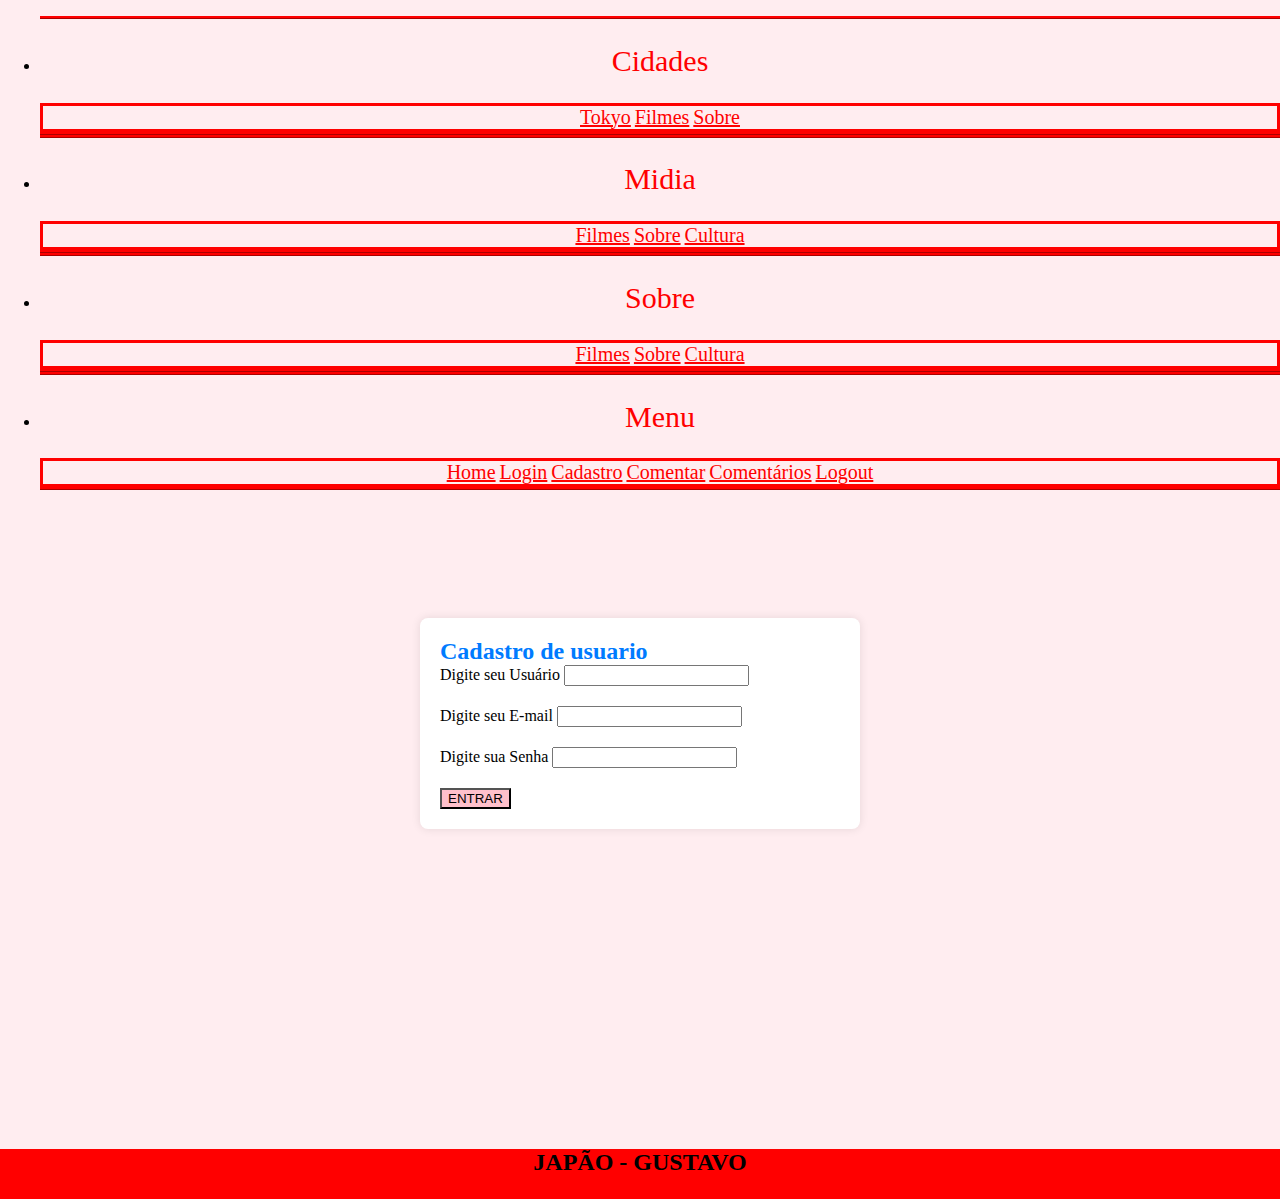
<file: cadastrar.html>
<!DOCTYPE html>
<html lang="pt-br">
<head>
    <meta charset="UTF-8">
    <meta name="viewport" content="width=device-width, initial-scale=1.0">
    <link rel="stylesheet" href="https://stackpath.bootstrapcdn.com/bootstrap/4.1.3/css/bootstrap.min.css" integrity="sha384-MCw98/SFnGE8fJT3GXwEOngsV7Zt27NXFoaoApmYm81iuXoPkFOJwJ8ERdknLPMO" crossorigin="anonymous">
    <link rel="stylesheet" href="japan.css">
    <link rel="stylesheet" href="form.css">
    <title>Japão index</title>
</head>
<body >
    
    <div class="container-fluid">
    <ul class=" row nav">
      <li class="colnav col-sm nav-link ">
        <div class="dropdown">
          <button class="btnav" type="button" id="dropdownMenuButton" data-toggle="dropdown" aria-haspopup="true" aria-expanded="false">
          Cidades 
          </button>
          <div class="dropdown-menu menudrop" aria-labelledby="dropdownMenuButton">
            <a class="dropdown-item dropitem" href="#">Tokyo</a>
            <a class="dropdown-item dropitem" href="#">Filmes</a>
            <a class="dropdown-item dropitem" href="sobre.html">Sobre</a>
          </div>
        </div>
      </li>
        <li class="colnav col-sm nav-link ">
          <div class="dropdown">
            <button class="btnav " type="button" id="dropdownMenuButton" data-toggle="dropdown" aria-haspopup="true" aria-expanded="false">
            Midia
            </button>
            <div class="dropdown-menu menudrop " aria-labelledby="dropdownMenuButton">
              <a class="dropdown-item dropitem" href="#">Filmes</a>
              <a class="dropdown-item dropitem" href="sobre.html">Sobre</a>
              <a class="dropdown-item dropitem" href="#">Cultura</a>
            </div>
          </div>
        </li>
        <li class="colnav col-sm  nav-link">
          <div class="dropdown">
            <button class="btnav" type="button" id="dropdownMenuButton" data-toggle="dropdown" aria-haspopup="true" aria-expanded="false">
            Sobre
            </button>
            <div class="dropdown-menu menudrop" aria-labelledby="dropdownMenuButton">
              <a class="dropdown-item dropitem" href="#">Filmes</a>
              <a class="dropdown-item dropitem" href="sobre.html">Sobre</a>
              <a class="dropdown-item dropitem" href="#">Cultura</a>
            </div>
          </div>
        </li>
        <li class="colnav col-sm nav-link ">
          <div class="dropdown">
            <button class="btnav" type="button" id="dropdownMenuButton" data-toggle="dropdown" aria-haspopup="true" aria-expanded="false">
              Menu
              </button>
            <div class="dropdown-menu menudrop" aria-labelledby="dropdownMenuButton">
              <a class="dropdown-item dropitem" href="index.html">Home</a>
              <a class="dropdown-item dropitem" href="login.html">Login</a>
              <a class="dropdown-item dropitem" href="cadastrar.html">Cadastro</a>
              <a class="dropdown-item dropitem" href="comentarios.html">Comentar</a>
              <a class="dropdown-item dropitem" href="comentarios-listar.php">Comentários</a>
              <a class="dropdown-item dropitem" href="logout.php">Logout</a>
            </div>
          </div>
        </li>
      </ul>

      <div class="divlogin container-fluid">
        <div class="login-container">
            <h2 class="text-center mb-4">Cadastro de usuario</h2>
            <form action="cadastrar.php" method="post">
                <div class="form-group">
                    <label for="inputUsuario">Digite seu Usuário</label>
                    <input type="text" class="form-control" id="inputUsuario" name="usuario" required>
                </div>
                <div class="form-group">
                    <label for="inputEmail">Digite seu E-mail</label>
                    <input type="email" type="email" class="form-control" id="inputEmail" name="email" required>
                </div>
                <div class="form-group">
                    <label for="inputSenha">Digite sua Senha</label>
                    <input type="password" class="form-control" id="inputSenha" name="senha" required>
                </div>
                <button type="submit" class="btn btn-primary btn-block">ENTRAR</button>
            </form>
        </div>
    </div>
    </div>
      

 <footer>
    <h2 class="hfooter">JAPÃO - GUSTAVO</h2>
 </footer>

    <script src="https://code.jquery.com/jquery-3.3.1.slim.min.js" integrity="sha384-q8i/X+965DzO0rT7abK41JStQIAqVgRVzpbzo5smXKp4YfRvH+8abtTE1Pi6jizo" crossorigin="anonymous"></script>
    <script src="https://cdnjs.cloudflare.com/ajax/libs/popper.js/1.14.3/umd/popper.min.js" integrity="sha384-ZMP7rVo3mIykV+2+9J3UJ46jBk0WLaUAdn689aCwoqbBJiSnjAK/l8WvCWPIPm49" crossorigin="anonymous"></script>
    <script src="https://stackpath.bootstrapcdn.com/bootstrap/4.1.3/js/bootstrap.min.js" integrity="sha384-ChfqqxuZUCnJSK3+MXmPNIyE6ZbWh2IMqE241rYiqJxyMiZ6OW/JmZQ5stwEULTy" crossorigin="anonymous"></script>
    
</body>
</html>
</file>
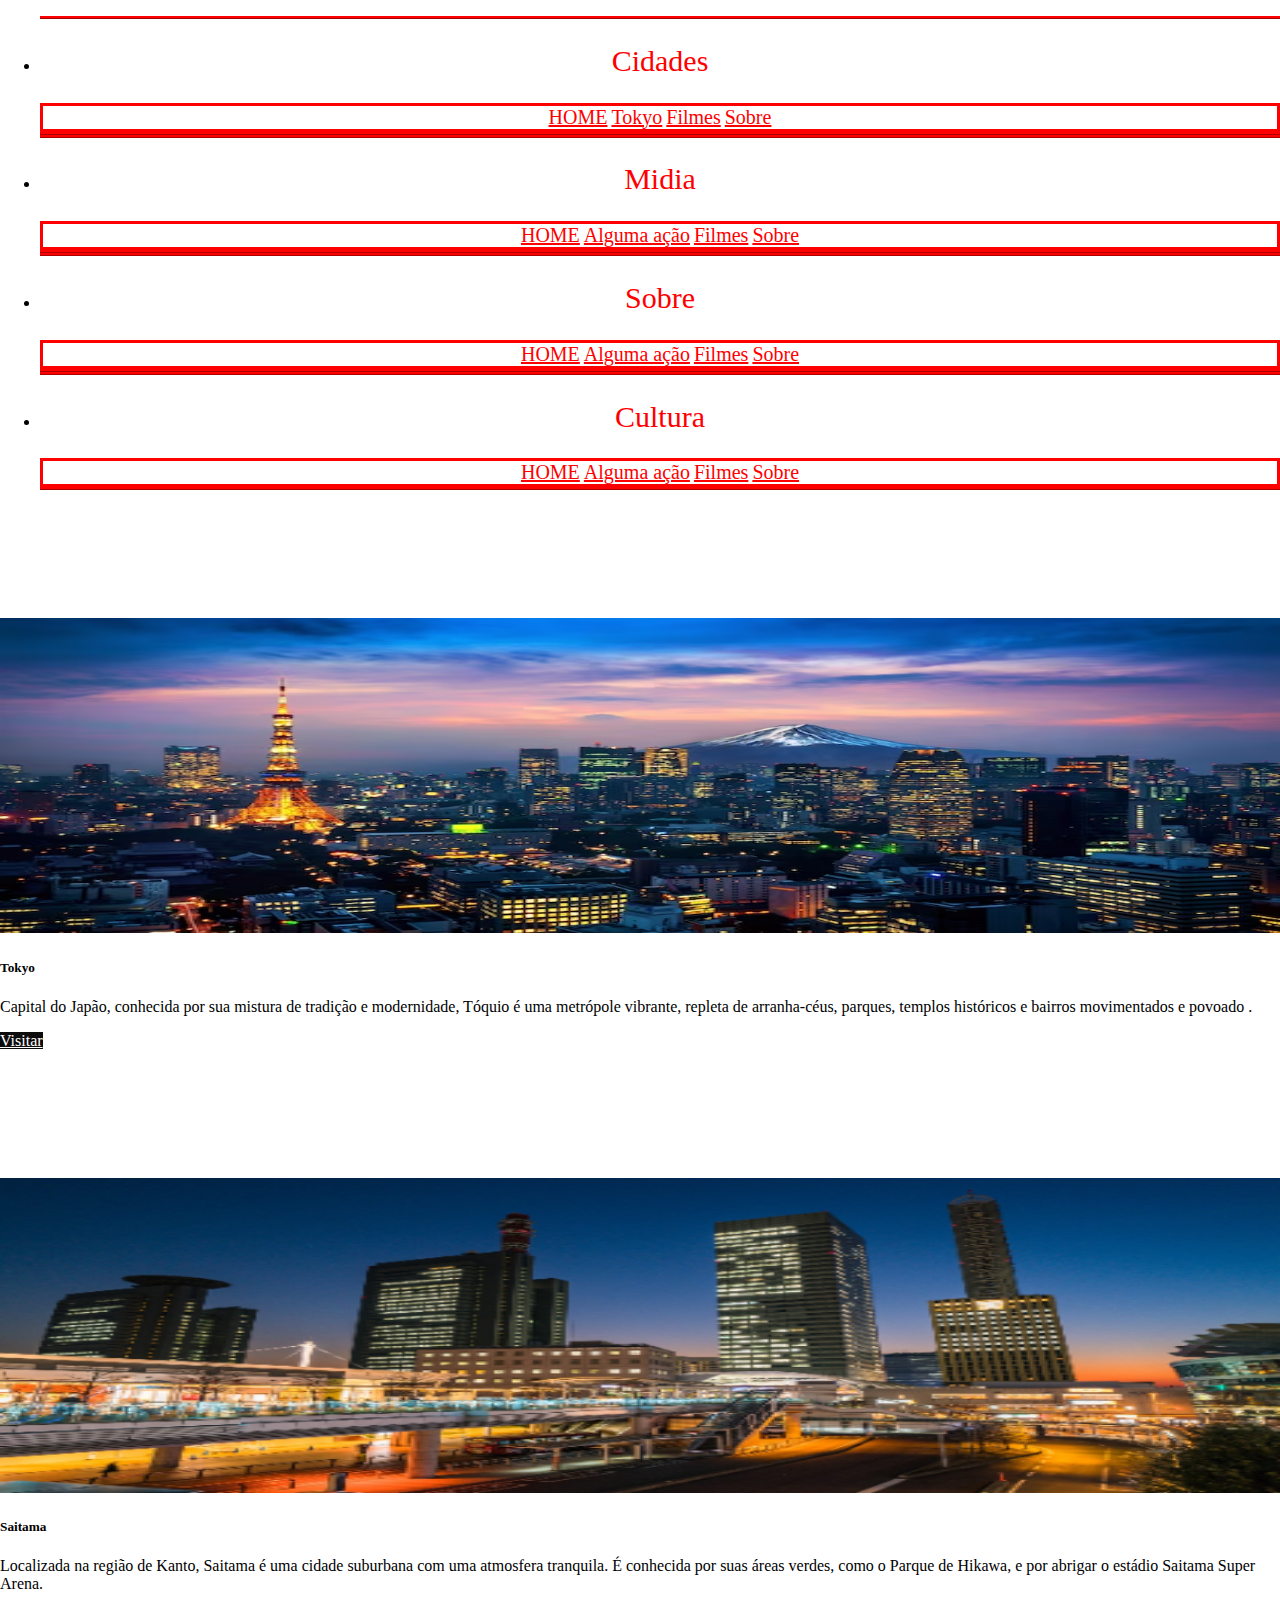
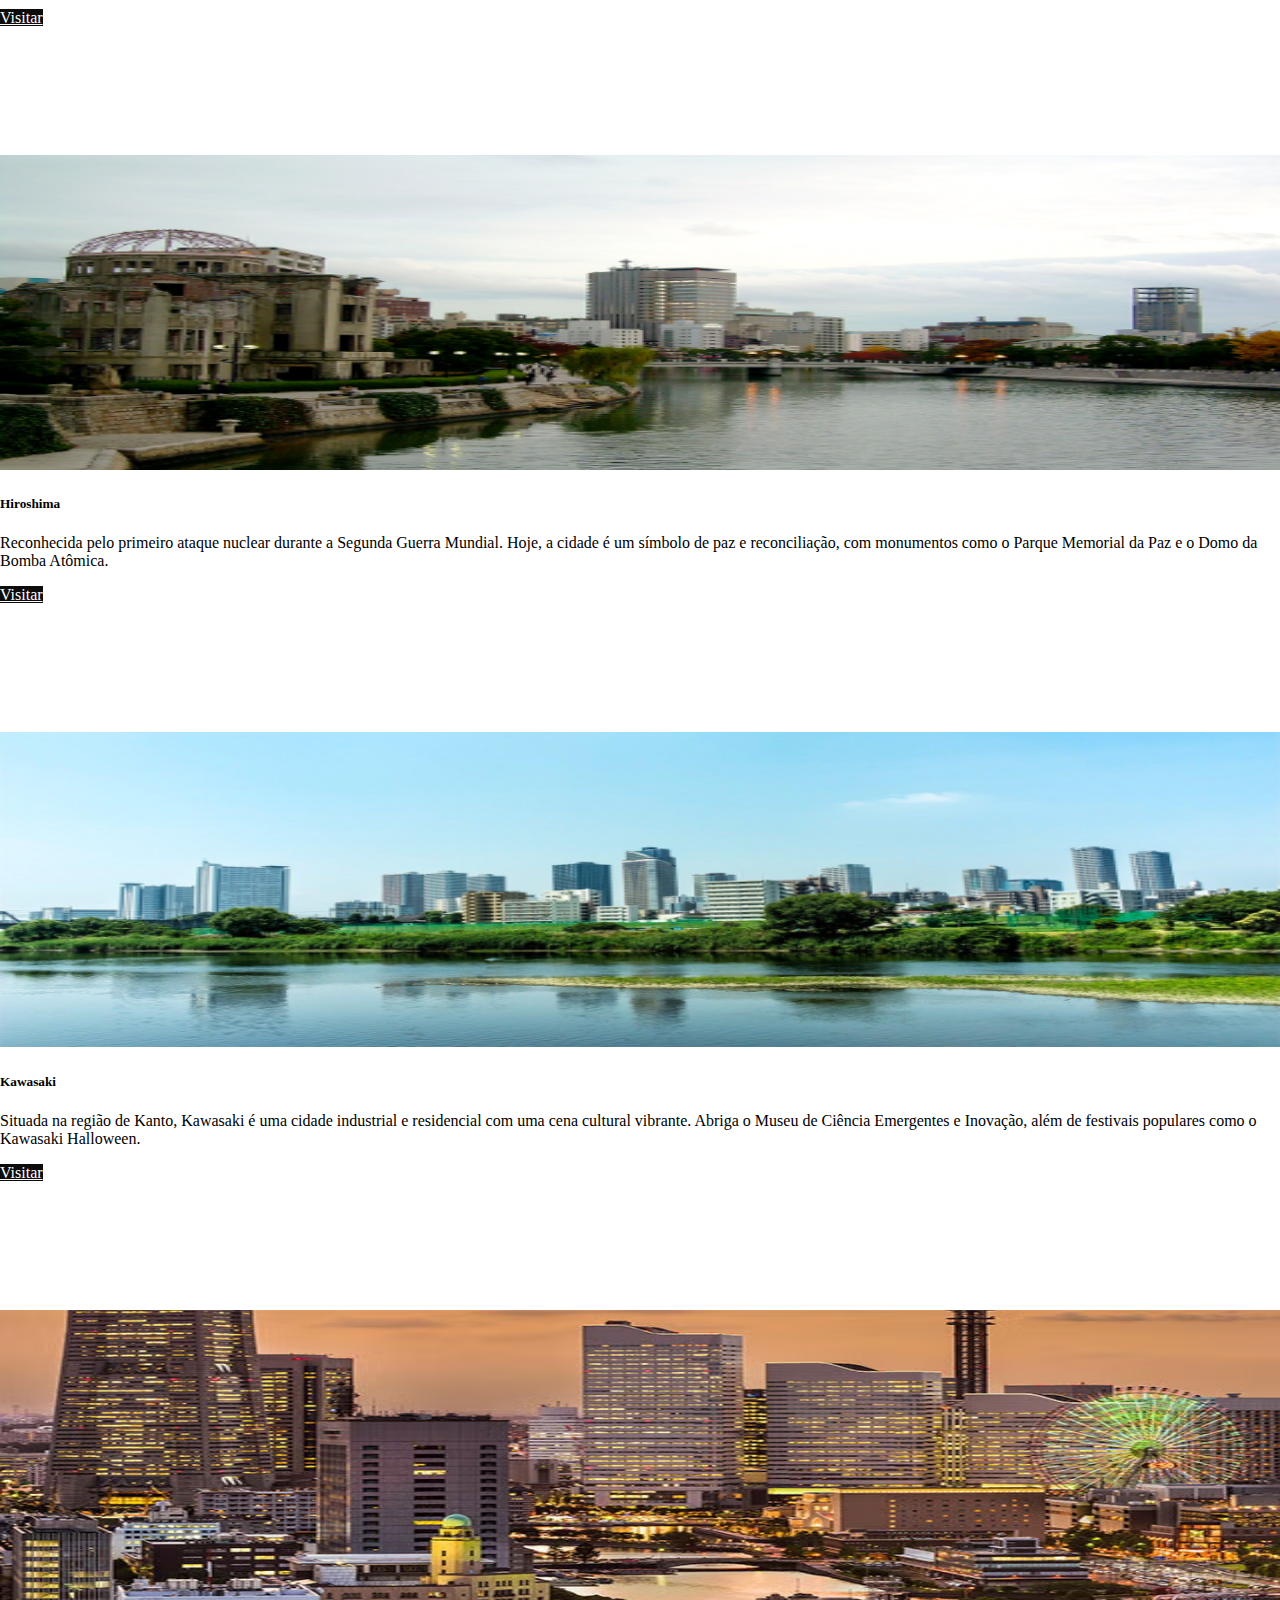
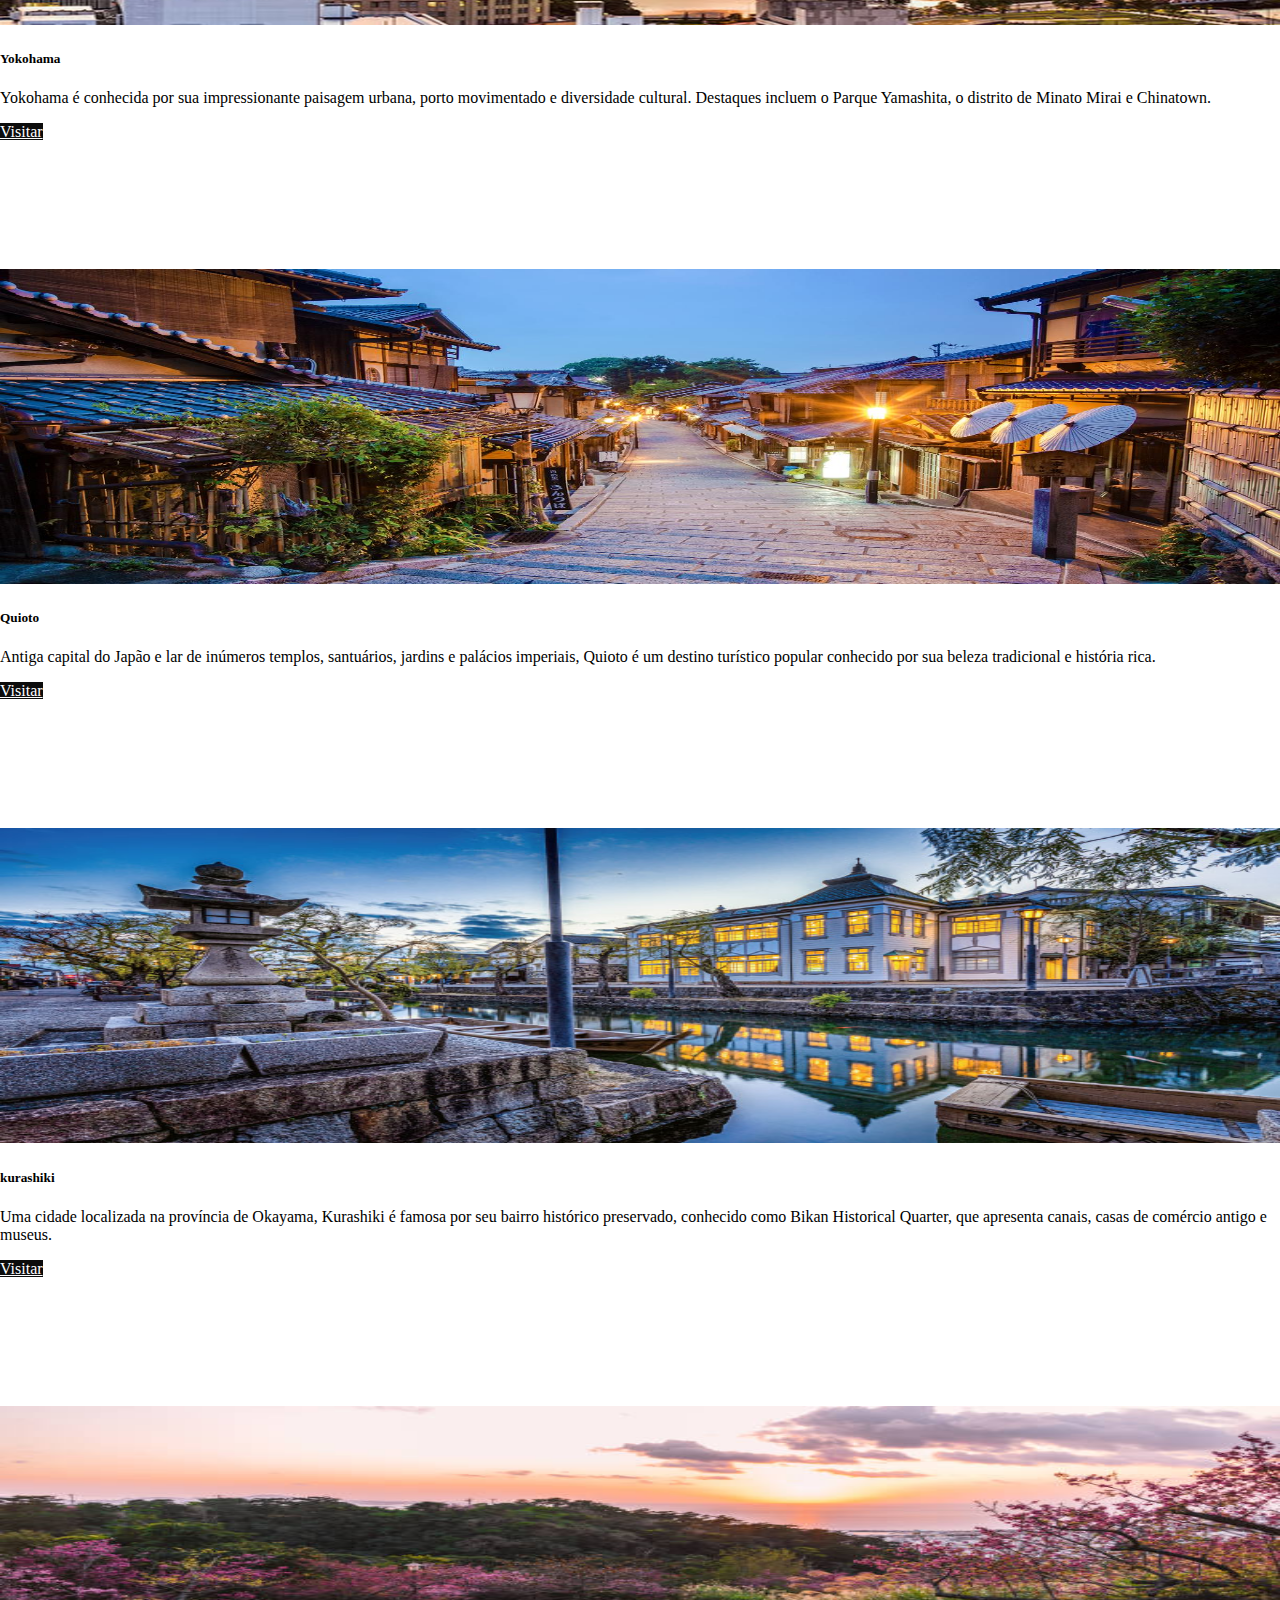
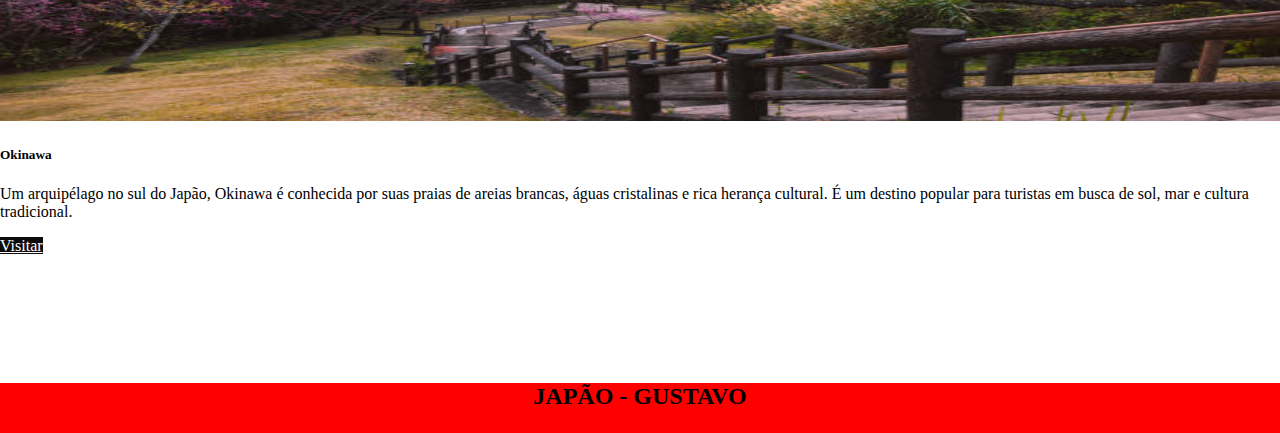
<file: cidades.html>
<!DOCTYPE html>
<html lang="pt-br">
<head>
    <meta charset="UTF-8">
    <meta name="viewport" content="width=device-width, initial-scale=1.0">
    <link rel="stylesheet" href="https://stackpath.bootstrapcdn.com/bootstrap/4.1.3/css/bootstrap.min.css" integrity="sha384-MCw98/SFnGE8fJT3GXwEOngsV7Zt27NXFoaoApmYm81iuXoPkFOJwJ8ERdknLPMO" crossorigin="anonymous">
    <link rel="stylesheet" href="japan.css">
    <link rel="stylesheet" href="cidades.css">
    <title>Japão index</title>
</head>
<body >
    
  <div class="container-fluid">
    <ul class=" row nav">
      <li class="colnav col-sm nav-link ">
        <div class="dropdown">
          <button class="btnav" type="button" id="dropdownMenuButton" data-toggle="dropdown" aria-haspopup="true" aria-expanded="false">
          Cidades 
          </button>
          <div class="dropdown-menu menudrop" aria-labelledby="dropdownMenuButton">
            <a class="dropdown-item dropitem" href="index.html">HOME</a>
            <a class="dropdown-item dropitem" href="#">Tokyo</a>
            <a class="dropdown-item dropitem" href="#">Filmes</a>
            <a class="dropdown-item dropitem" href="#">Sobre</a>
          </div>
        </div>
      </li>
        <li class="colnav col-sm nav-link ">
          <div class="dropdown">
            <button class="btnav " type="button" id="dropdownMenuButton" data-toggle="dropdown" aria-haspopup="true" aria-expanded="false">
            Midia
            </button>
            <div class="dropdown-menu menudrop " aria-labelledby="dropdownMenuButton">
                <a class="dropdown-item dropitem" href="index.html">HOME</a>
              <a class="dropdown-item dropitem" href="#">Alguma ação</a>
              <a class="dropdown-item dropitem" href="#">Filmes</a>
              <a class="dropdown-item dropitem" href="#">Sobre</a>
            </div>
          </div>
        </li>
        <li class="colnav col-sm  nav-link">
          <div class="dropdown">
            <button class="btnav" type="button" id="dropdownMenuButton" data-toggle="dropdown" aria-haspopup="true" aria-expanded="false">
            Sobre
            </button>
            <div class="dropdown-menu menudrop" aria-labelledby="dropdownMenuButton">
                <a class="dropdown-item dropitem" href="index.html">HOME</a>
              <a class="dropdown-item dropitem" href="#">Alguma ação</a>
              <a class="dropdown-item dropitem" href="#">Filmes</a>
              <a class="dropdown-item dropitem" href="#">Sobre</a>
            </div>
          </div>
        </li>
        <li class="colnav col-sm nav-link ">
          <div class="dropdown">
            <button class="btnav" type="button" id="dropdownMenuButton" data-toggle="dropdown" aria-haspopup="true" aria-expanded="false">
            Cultura
            </button>
            <div class="dropdown-menu menudrop" aria-labelledby="dropdownMenuButton">
                <a class="dropdown-item dropitem" href="index.html">HOME</a>
              <a class="dropdown-item dropitem" href="#">Alguma ação</a>
              <a class="dropdown-item dropitem" href="#">Filmes</a>
              <a class="dropdown-item dropitem" href="#">Sobre</a>
            </div>
          </div>
        </li>
      </ul>
</div>
      
      <div class="contcard container-fluid">
        <div class="row ">
            <div class="col-sm">
                <div class="card" >
                    <img class="imagcard card-img-top " src="imgcard/tokyo_resized.png" alt="Imagem de capa do card">
                    <div class="card-body">
                        <h5 class="card-title">Tokyo</h5>
                        <p class="card-text">Capital do Japão, conhecida por sua mistura de tradição e modernidade, Tóquio é uma metrópole vibrante, repleta de arranha-céus, parques, templos históricos e bairros movimentados e povoado .</p>
                        <a href="city/tokyo.html" class=" botaum btn btn-primary">Visitar</a>
                    </div>
                </div>
            </div>
            <div class="col-sm">
                <div class="card" >
                    <img class="imagcard card-img-top " src="imgcard/SaitamaShintoshin_night_view_resized.jpg" alt="Imagem de capa do card">
                    <div class="card-body">
                        <h5 class="card-title">Saitama</h5>
                        <p class="card-text"> Localizada na região de Kanto, Saitama é uma cidade suburbana com uma atmosfera tranquila. É conhecida por suas áreas verdes, como o Parque de Hikawa, e por abrigar o estádio Saitama Super Arena.</p>
                        <a href="#" class="botaum btn btn-primary">Visitar</a>
                    </div>
                </div>
            </div>
            <div class="col-sm">
                <div class="card" >
                    <img class="imagcard card-img-top " src="imgcard/Hiroshima_Peace_Memorial_resized.jpg" alt="Imagem de capa do card">
                    <div class="card-body">
                        <h5 class="card-title">Hiroshima</h5>
                        <p class="card-text">Reconhecida pelo primeiro ataque nuclear durante a Segunda Guerra Mundial. Hoje, a cidade é um símbolo de paz e reconciliação, com monumentos como o Parque Memorial da Paz e o Domo da Bomba Atômica.</p>
                        <a href="#" class="botaum btn btn-primary">Visitar</a>
                    </div>
                </div>
            </div>
            <div class="col-sm">
                <div class="card" >
                    <img class="imagcard card-img-top" src="imgcard/kawasaki_resized.jpg" alt="Imagem de capa do card">
                    <div class="card-body">
                        <h5 class="card-title">Kawasaki</h5>
                        <p class="card-text"> Situada na região de Kanto, Kawasaki é uma cidade industrial e residencial com uma cena cultural vibrante. Abriga o Museu de Ciência Emergentes e Inovação, além de festivais populares como o Kawasaki Halloween.</p>
                        <a href="#" class="botaum btn btn-primary">Visitar</a>
                    </div>
                </div>
            </div>
        </div>
        <div class="row ">
          <div class="col-sm">
              <div class="card" >
                  <img class="imagcard card-img-top" src="imgcard/yokohama-m.avif" alt="Imagem de capa do card">
                  <div class="card-body">
                      <h5 class="card-title">Yokohama</h5>
                      <p class="card-text">Yokohama é conhecida por sua impressionante paisagem urbana, porto movimentado e diversidade cultural. Destaques incluem o Parque Yamashita, o distrito de Minato Mirai e Chinatown.</p>
                      <a href="#" class="botaum btn btn-primary">Visitar</a>
                  </div>
              </div>
          </div>
          <div class="col-sm">
              <div class="card" >
                  <img class="imagcard card-img-top" src="imgcard/quioto.jpg" alt="Imagem de capa do card">
                  <div class="card-body">
                      <h5 class="card-title">Quioto</h5>
                      <p class="card-text">Antiga capital do Japão e lar de inúmeros templos, santuários, jardins e palácios imperiais, Quioto é um destino turístico popular conhecido por sua beleza tradicional e história rica.</p>
                      <a href="#" class="botaum btn btn-primary">Visitar</a>
                  </div>
              </div>
          </div>
          <div class="col-sm">
              <div class="card" >
                  <img class="imagcard card-img-top" src="imgcard/kurashiki.jpg" alt="Imagem de capa do card">
                  <div class="card-body">
                      <h5 class="card-title">kurashiki</h5>
                      <p class="card-text">Uma cidade localizada na província de Okayama, Kurashiki é famosa por seu bairro histórico preservado, conhecido como Bikan Historical Quarter, que apresenta canais, casas de comércio antigo e museus.</p>
                      <a href="#" class="botaum btn btn-primary">Visitar</a>
                  </div>
              </div>
          </div>
          <div class="col-sm">
              <div class="card" >
                  <img class="imagcard card-img-top" src="imgcard/okinawa.jpg" alt="Imagem de capa do card">
                  <div class="card-body">
                      <h5 class="card-title">Okinawa</h5>
                      <p class="card-text">Um arquipélago no sul do Japão, Okinawa é conhecida por suas praias de areias brancas, águas cristalinas e rica herança cultural. É um destino popular para turistas em busca de sol, mar e cultura tradicional.</p>
                      <a href="" class="botaum btn btn-primary">Visitar</a>
                  </div>
              </div>
          </div>
      </div>
  </div>
    
  <footer>
    <h2 class="hfooter">JAPÃO - GUSTAVO</h2>
 </footer>
   
    <script src="https://code.jquery.com/jquery-3.3.1.slim.min.js" integrity="sha384-q8i/X+965DzO0rT7abK41JStQIAqVgRVzpbzo5smXKp4YfRvH+8abtTE1Pi6jizo" crossorigin="anonymous"></script>
    <script src="https://cdnjs.cloudflare.com/ajax/libs/popper.js/1.14.3/umd/popper.min.js" integrity="sha384-ZMP7rVo3mIykV+2+9J3UJ46jBk0WLaUAdn689aCwoqbBJiSnjAK/l8WvCWPIPm49" crossorigin="anonymous"></script>
    <script src="https://stackpath.bootstrapcdn.com/bootstrap/4.1.3/js/bootstrap.min.js" integrity="sha384-ChfqqxuZUCnJSK3+MXmPNIyE6ZbWh2IMqE241rYiqJxyMiZ6OW/JmZQ5stwEULTy" crossorigin="anonymous"></script>

    
</body>
</html>
</file>
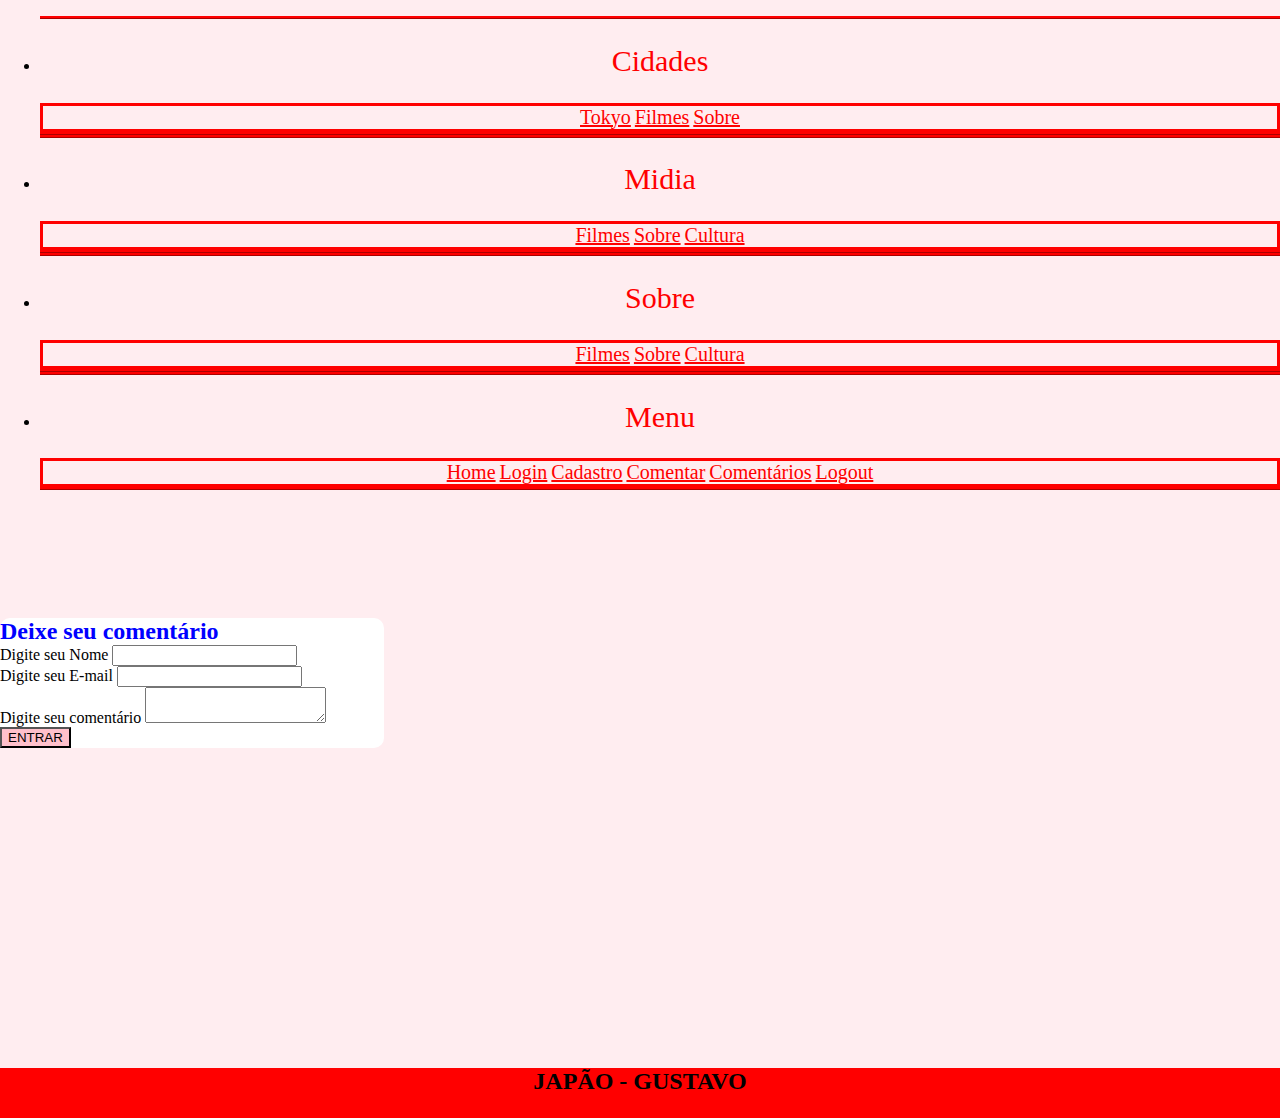
<file: comentarios.html>
<!DOCTYPE html>
<html lang="pt-br">
<head>
    <meta charset="UTF-8">
    <meta name="viewport" content="width=device-width, initial-scale=1.0">
    <link rel="stylesheet" href="https://stackpath.bootstrapcdn.com/bootstrap/4.1.3/css/bootstrap.min.css" integrity="sha384-MCw98/SFnGE8fJT3GXwEOngsV7Zt27NXFoaoApmYm81iuXoPkFOJwJ8ERdknLPMO" crossorigin="anonymous">
    <link rel="stylesheet" href="japan.css">
    <link rel="stylesheet" href="form.css">
    <title>Japão index</title>
</head>
<body >
    
    <div class="container-fluid">
    <ul class=" row nav">
      <li class="colnav col-sm nav-link ">
        <div class="dropdown">
          <button class="btnav" type="button" id="dropdownMenuButton" data-toggle="dropdown" aria-haspopup="true" aria-expanded="false">
          Cidades 
          </button>
          <div class="dropdown-menu menudrop" aria-labelledby="dropdownMenuButton">
            <a class="dropdown-item dropitem" href="#">Tokyo</a>
            <a class="dropdown-item dropitem" href="#">Filmes</a>
            <a class="dropdown-item dropitem" href="sobre.html">Sobre</a>
          </div>
        </div>
      </li>
        <li class="colnav col-sm nav-link ">
          <div class="dropdown">
            <button class="btnav " type="button" id="dropdownMenuButton" data-toggle="dropdown" aria-haspopup="true" aria-expanded="false">
            Midia
            </button>
            <div class="dropdown-menu menudrop " aria-labelledby="dropdownMenuButton">
              <a class="dropdown-item dropitem" href="#">Filmes</a>
              <a class="dropdown-item dropitem" href="sobre.html">Sobre</a>
              <a class="dropdown-item dropitem" href="#">Cultura</a>
            </div>
          </div>
        </li>
        <li class="colnav col-sm  nav-link">
          <div class="dropdown">
            <button class="btnav" type="button" id="dropdownMenuButton" data-toggle="dropdown" aria-haspopup="true" aria-expanded="false">
            Sobre
            </button>
            <div class="dropdown-menu menudrop" aria-labelledby="dropdownMenuButton">
              <a class="dropdown-item dropitem" href="#">Filmes</a>
              <a class="dropdown-item dropitem" href="sobre.html">Sobre</a>
              <a class="dropdown-item dropitem" href="#">Cultura</a>
            </div>
          </div>
        </li>
        <li class="colnav col-sm nav-link ">
          <div class="dropdown">
            <button class="btnav" type="button" id="dropdownMenuButton" data-toggle="dropdown" aria-haspopup="true" aria-expanded="false">
              Menu
              </button>
            <div class="dropdown-menu menudrop" aria-labelledby="dropdownMenuButton">
              <a class="dropdown-item dropitem" href="index.html">Home</a>
              <a class="dropdown-item dropitem" href="login.html">Login</a>
              <a class="dropdown-item dropitem" href="cadastrar.html">Cadastro</a>
              <a class="dropdown-item dropitem" href="comentarios.html">Comentar</a>
              <a class="dropdown-item dropitem" href="comentarios-listar.php">Comentários</a>
              <a class="dropdown-item dropitem" href="logout.php">Logout</a>
            </div>
          </div>
        </li>
      </ul>

      <div class="divlogin container-fluid"></div>
      <div class="comentarios container-fluid">
        <h2 class="title">Deixe seu comentário</h2>
      <form action="comentarios.php" method="post">
        <div class="mb-3">
            <label for="inputUsuario" class="form-label">Digite seu Nome</label>
            <input type="text" class="form-control" id="inputUsuario" name="usuario" required>
        </div>
        <div class="mb-3">
            <label for="inputUsuario" class="form-label">Digite seu E-mail</label>
            <input type="text" class="form-control" id="inputemail" name="email" required>
        </div>
        <div class="mb-3">
            <label for="inputSenha" class="form-label">Digite seu comentário</label>
            <textarea type="text" class="form-control" id="inputcomentario" name="comentario" required></textarea>
        </div>
        <button type="submit" class="btn btn-primary btn-block">ENTRAR</button>
    </form>
</div>
</div>
</div>

<footer>
  <h2 class="hfooter">JAPÃO - GUSTAVO</h2>
</footer>

  <script src="https://code.jquery.com/jquery-3.3.1.slim.min.js" integrity="sha384-q8i/X+965DzO0rT7abK41JStQIAqVgRVzpbzo5smXKp4YfRvH+8abtTE1Pi6jizo" crossorigin="anonymous"></script>
  <script src="https://cdnjs.cloudflare.com/ajax/libs/popper.js/1.14.3/umd/popper.min.js" integrity="sha384-ZMP7rVo3mIykV+2+9J3UJ46jBk0WLaUAdn689aCwoqbBJiSnjAK/l8WvCWPIPm49" crossorigin="anonymous"></script>
  <script src="https://stackpath.bootstrapcdn.com/bootstrap/4.1.3/js/bootstrap.min.js" integrity="sha384-ChfqqxuZUCnJSK3+MXmPNIyE6ZbWh2IMqE241rYiqJxyMiZ6OW/JmZQ5stwEULTy" crossorigin="anonymous"></script>
  
</body>
</html>
</file>
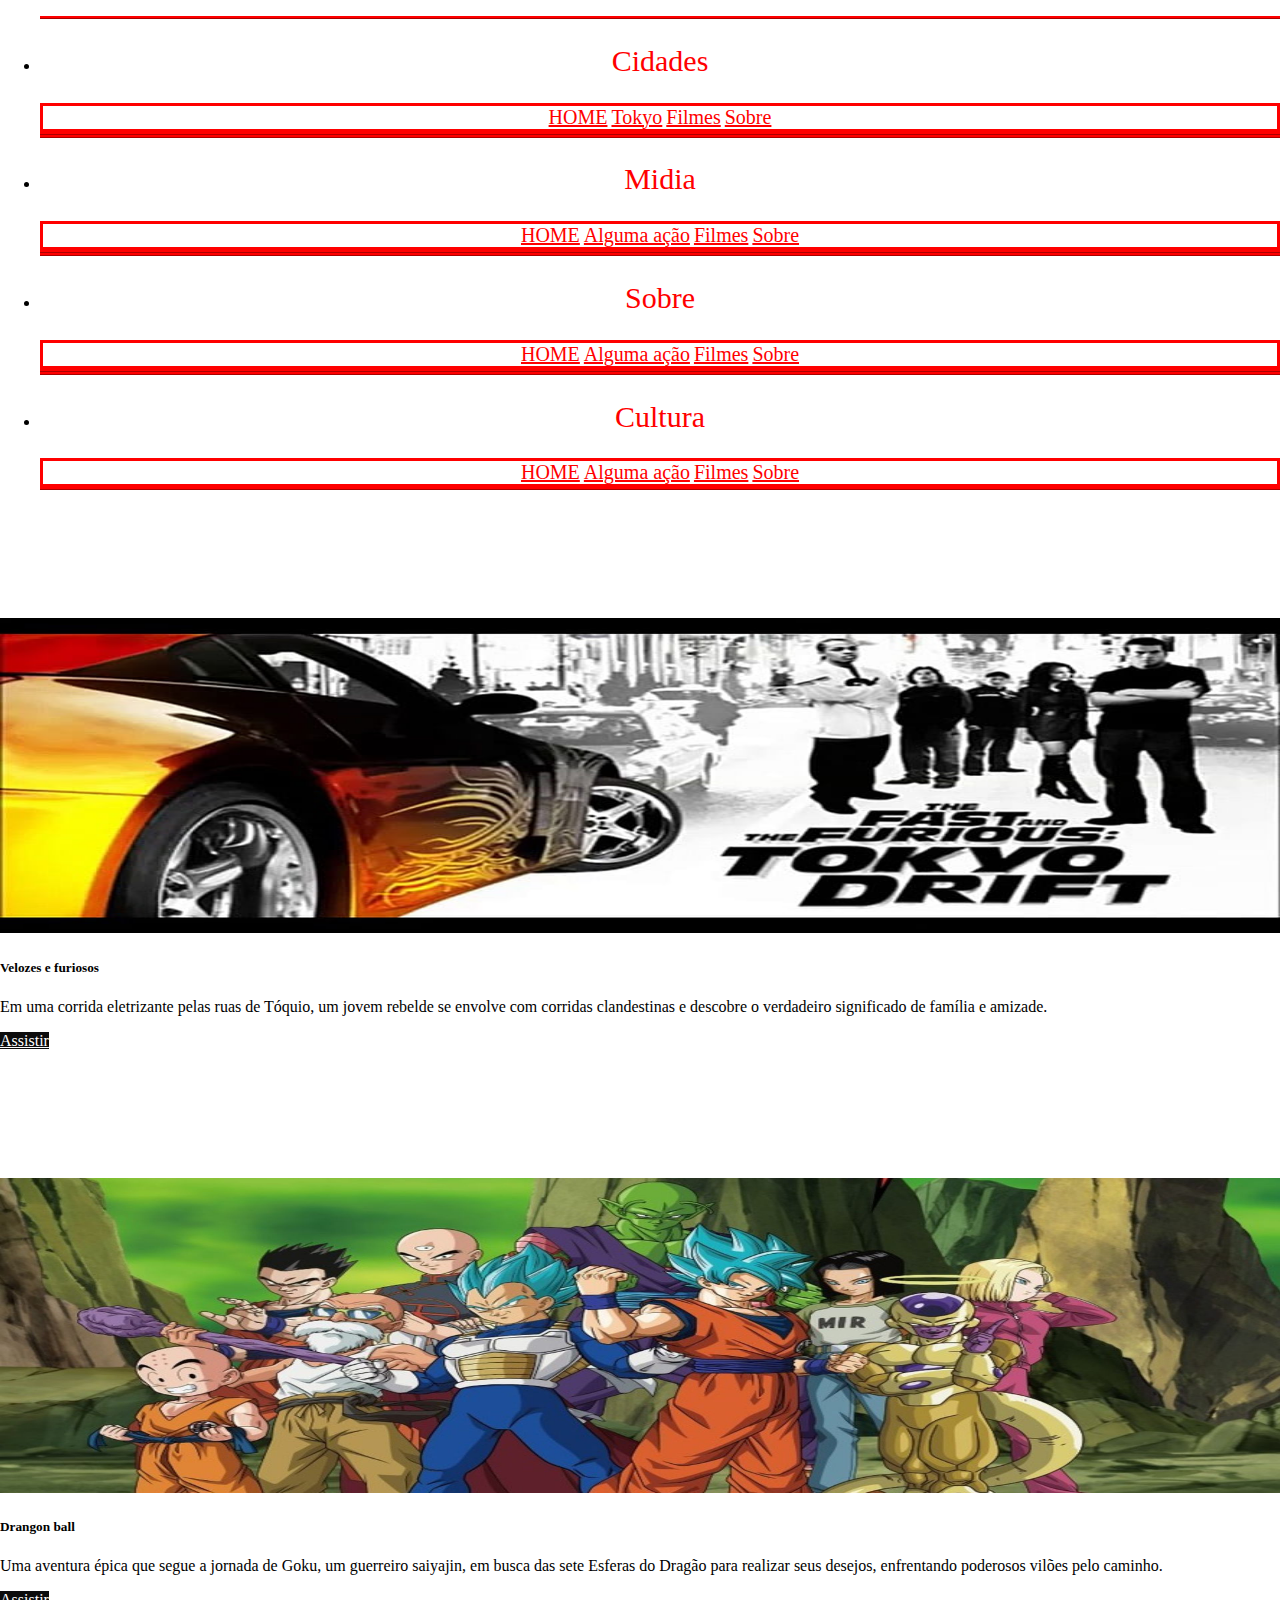
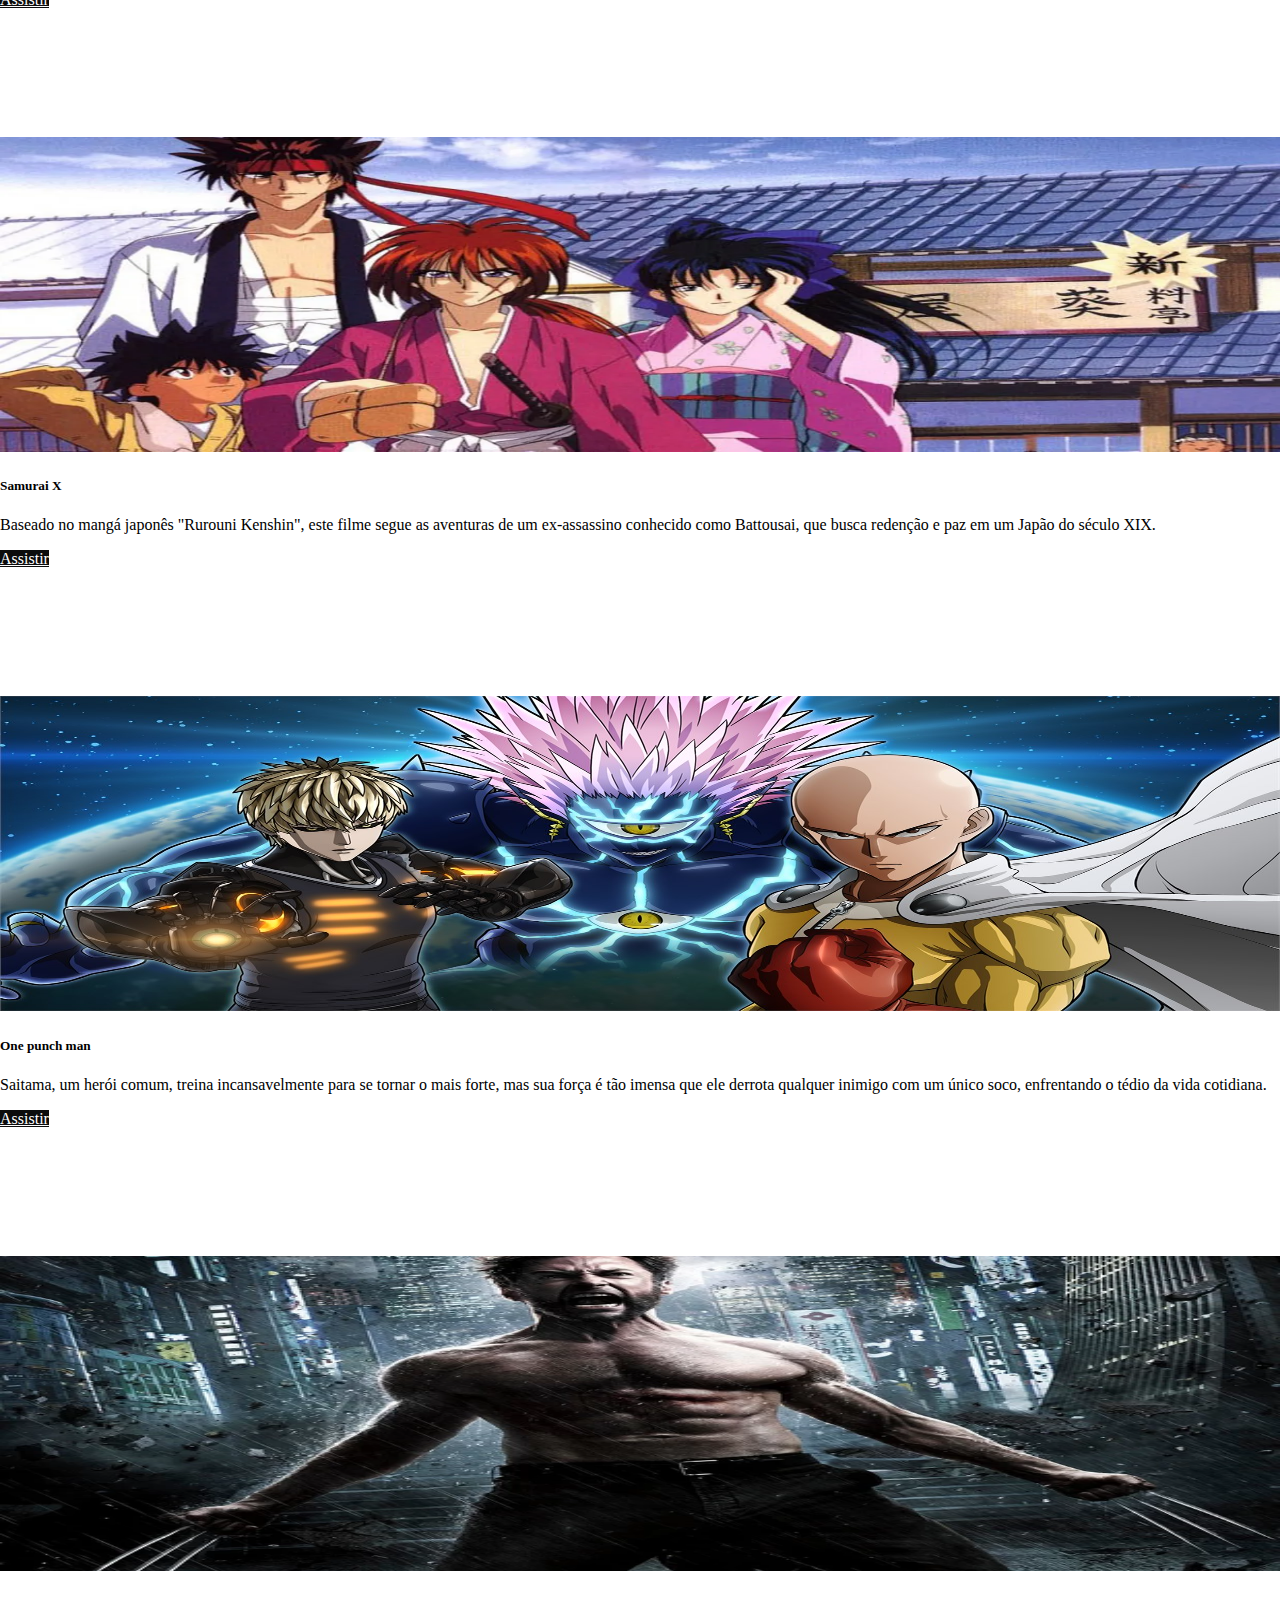
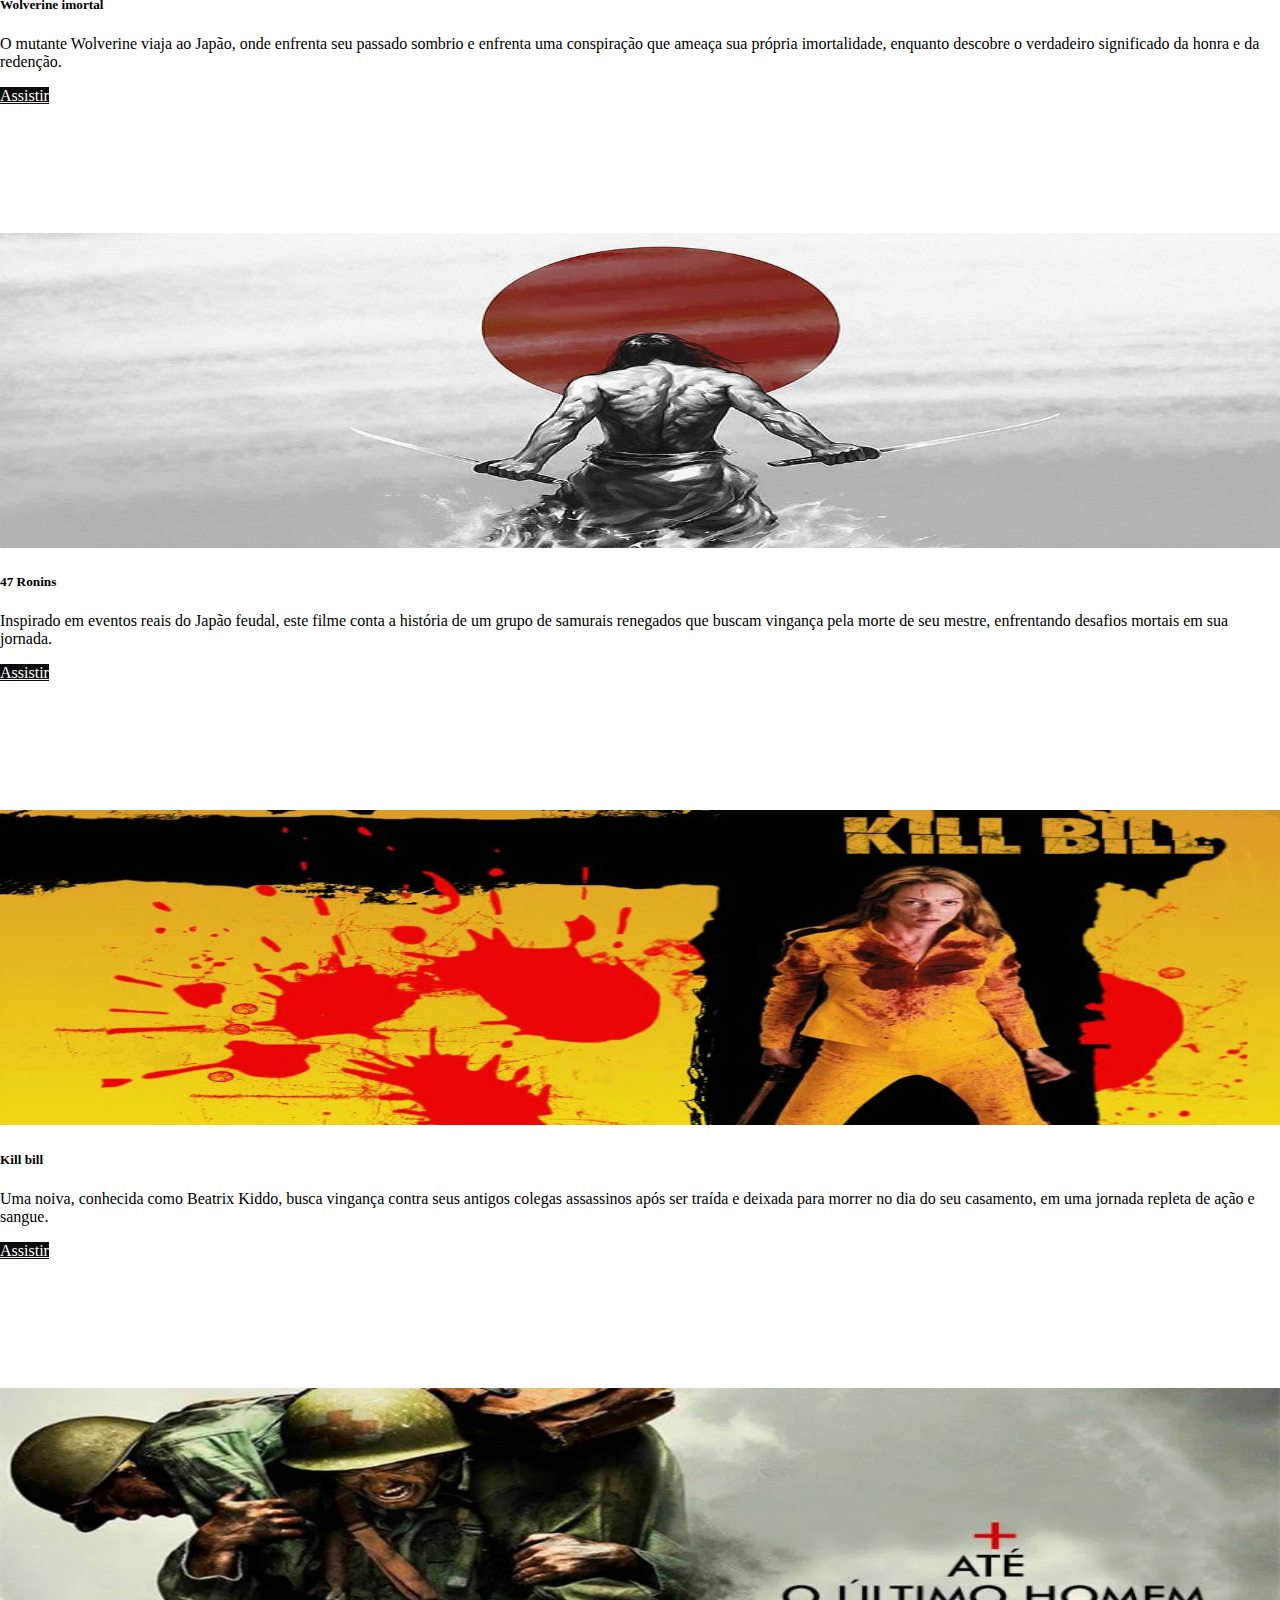
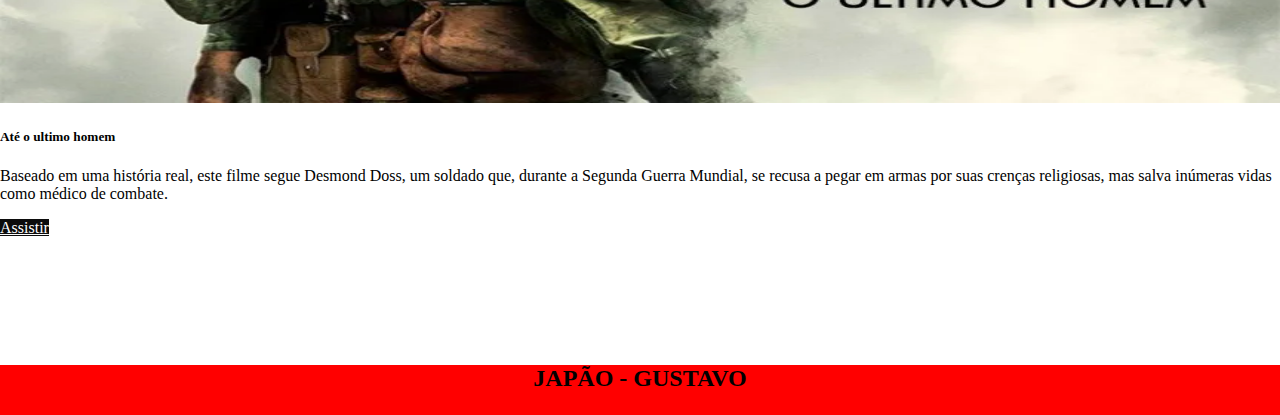
<file: filmes.html>
<!DOCTYPE html>
<html lang="pt-br">
<head>
    <meta charset="UTF-8">
    <meta name="viewport" content="width=device-width, initial-scale=1.0">
    <link rel="stylesheet" href="https://stackpath.bootstrapcdn.com/bootstrap/4.1.3/css/bootstrap.min.css" integrity="sha384-MCw98/SFnGE8fJT3GXwEOngsV7Zt27NXFoaoApmYm81iuXoPkFOJwJ8ERdknLPMO" crossorigin="anonymous">
    <link rel="stylesheet" href="japan.css">
    <link rel="stylesheet" href="cidades.css">
    <title>Japão index</title>
</head>
<body >
    
  <div class="container-fluid">
    <ul class=" row nav">
      <li class="colnav col-sm nav-link ">
        <div class="dropdown">
          <button class="btnav" type="button" id="dropdownMenuButton" data-toggle="dropdown" aria-haspopup="true" aria-expanded="false">
          Cidades 
          </button>
          <div class="dropdown-menu menudrop" aria-labelledby="dropdownMenuButton">
            <a class="dropdown-item dropitem" href="index.html">HOME</a>
            <a class="dropdown-item dropitem" href="#">Tokyo</a>
            <a class="dropdown-item dropitem" href="#">Filmes</a>
            <a class="dropdown-item dropitem" href="sobre.html">Sobre</a>
          </div>
        </div>
      </li>
        <li class="colnav col-sm nav-link ">
          <div class="dropdown">
            <button class="btnav " type="button" id="dropdownMenuButton" data-toggle="dropdown" aria-haspopup="true" aria-expanded="false">
            Midia
            </button>
            <div class="dropdown-menu menudrop " aria-labelledby="dropdownMenuButton">
                <a class="dropdown-item dropitem" href="index.html">HOME</a>
              <a class="dropdown-item dropitem" href="#">Alguma ação</a>
              <a class="dropdown-item dropitem" href="#">Filmes</a>
              <a class="dropdown-item dropitem" href="sobre.html">Sobre</a>
            </div>
          </div>
        </li>
        <li class="colnav col-sm  nav-link">
          <div class="dropdown">
            <button class="btnav" type="button" id="dropdownMenuButton" data-toggle="dropdown" aria-haspopup="true" aria-expanded="false">
            Sobre
            </button>
            <div class="dropdown-menu menudrop" aria-labelledby="dropdownMenuButton">
                <a class="dropdown-item dropitem" href="index.html">HOME</a>
              <a class="dropdown-item dropitem" href="#">Alguma ação</a>
              <a class="dropdown-item dropitem" href="#">Filmes</a>
              <a class="dropdown-item dropitem" href="sobre.html">Sobre</a>
            </div>
          </div>
        </li>
        <li class="colnav col-sm nav-link ">
          <div class="dropdown">
            <button class="btnav" type="button" id="dropdownMenuButton" data-toggle="dropdown" aria-haspopup="true" aria-expanded="false">
            Cultura
            </button>
            <div class="dropdown-menu menudrop" aria-labelledby="dropdownMenuButton">
                <a class="dropdown-item dropitem" href="index.html">HOME</a>
              <a class="dropdown-item dropitem" href="#">Alguma ação</a>
              <a class="dropdown-item dropitem" href="#">Filmes</a>
              <a class="dropdown-item dropitem" href="sobre.html">Sobre</a>
            </div>
          </div>
        </li>
      </ul>
</div>
      
      <div class="contcard container-fluid">
        <div class="row ">
            <div class="col-sm">
                <div class="card" >
                    <img class="imagcard card-img-top " src="imgfilmes/tokyodrift.jpg" alt="Imagem de capa do card">
                    <div class="card-body">
                        <h5 class="card-title">Velozes e furiosos</h5>
                        <p class="card-text"> Em uma corrida eletrizante pelas ruas de Tóquio, um jovem rebelde se envolve com corridas clandestinas e descobre o verdadeiro significado de família e amizade.</p>
                        
                        <a href="tokyo.html" class=" botaum btn btn-primary">Assistir</a>
                    </div>
                </div>
            </div>
            <div class="col-sm">
                <div class="card" >
                    <img class="imagcard card-img-top " src="imgfilmes/dragon-ball.jpg" alt="Imagem de capa do card">
                    <div class="card-body">
                        <h5 class="card-title">Drangon ball</h5>
                        <p class="card-text"> Uma aventura épica que segue a jornada de Goku, um guerreiro saiyajin, em busca das sete Esferas do Dragão para realizar seus desejos, enfrentando poderosos vilões pelo caminho.</p>
                       
                        <a href="#" class="botaum btn btn-primary">Assistir</a>
                    </div>
                </div>
            </div>
            <div class="col-sm">
                <div class="card" >
                    <img class="imagcard card-img-top " src="imgfilmes/samuraix.webp" alt="Imagem de capa do card">
                    <div class="card-body">
                        <h5 class="card-title">Samurai X</h5>
                        <p class="card-text">Baseado no mangá japonês "Rurouni Kenshin", este filme segue as aventuras de um ex-assassino conhecido como Battousai, que busca redenção e paz em um Japão do século XIX.</p>
                        
                        <a href="#" class="botaum btn btn-primary">Assistir</a>
                    </div>
                </div>
            </div>
            <div class="col-sm">
                <div class="card" >
                    <img class="imagcard card-img-top" src="imgfilmes/onpunch.jpg" alt="Imagem de capa do card">
                    <div class="card-body">
                        <h5 class="card-title">One punch man</h5>
                        <p class="card-text"> Saitama, um herói comum, treina incansavelmente para se tornar o mais forte, mas sua força é tão imensa que ele derrota qualquer inimigo com um único soco, enfrentando o tédio da vida cotidiana.</p>
                       
                        <a href="#" class="botaum btn btn-primary">Assistir</a>
                    </div>
                </div>
            </div>
        </div>
        <div class="row ">
          <div class="col-sm">
              <div class="card" >
                  <img class="imagcard card-img-top" src="imgfilmes/wolverine-imortal-poster-2.webp" alt="Imagem de capa do card">
                  <div class="card-body">
                      <h5 class="card-title">Wolverine imortal</h5>
                      <p class="card-text">O mutante Wolverine viaja ao Japão, onde enfrenta seu passado sombrio e enfrenta uma conspiração que ameaça sua própria imortalidade, enquanto descobre o verdadeiro significado da honra e da redenção.</p>
                      
                      <a href="#" class="botaum btn btn-primary">Assistir</a>
                  </div>
              </div>
          </div>
          <div class="col-sm">
              <div class="card" >
                  <img class="imagcard card-img-top" src="imgfilmes/desktop-wallpaper-ronin-47-ronin.jpg" alt="Imagem de capa do card">
                  <div class="card-body">
                      <h5 class="card-title">47 Ronins</h5>
                      <p class="card-text"> Inspirado em eventos reais do Japão feudal, este filme conta a história de um grupo de samurais renegados que buscam vingança pela morte de seu mestre, enfrentando desafios mortais em sua jornada.</p>
                      
                      <a href="#" class="botaum btn btn-primary">Assistir</a>
                  </div>
              </div>
          </div>
          <div class="col-sm">
              <div class="card" >
                  <img class="imagcard card-img-top" src="imgfilmes/whatsapp-image-2016-09-03-at-11-46-08-pm.jpeg" alt="Imagem de capa do card">
                  <div class="card-body">
                      <h5 class="card-title">Kill bill</h5>
                      <p class="card-text"> Uma noiva, conhecida como Beatrix Kiddo, busca vingança contra seus antigos colegas assassinos após ser traída e deixada para morrer no dia do seu casamento, em uma jornada repleta de ação e sangue.</p>
                     
                      <a href="#" class="botaum btn btn-primary">Assistir</a>
                  </div>
              </div>
          </div>
          <div class="col-sm">
              <div class="card" >
                  <img class="imagcard card-img-top" src="imgfilmes/filme_até_o_último_homem-864x400_c.webp" alt="Imagem de capa do card">
                  <div class="card-body">
                      <h5 class="card-title">Até o ultimo homem</h5>
                      <p class="card-text"> Baseado em uma história real, este filme segue Desmond Doss, um soldado que, durante a Segunda Guerra Mundial, se recusa a pegar em armas por suas crenças religiosas, mas salva inúmeras vidas como médico de combate.</p>
                     
                      <a href="" class="botaum btn btn-primary">Assistir</a>
                  </div>
              </div>
          </div>
      </div>
  </div>
    
  <footer>
    <h2 class="hfooter">JAPÃO - GUSTAVO</h2>
 </footer>
   
    <script src="https://code.jquery.com/jquery-3.3.1.slim.min.js" integrity="sha384-q8i/X+965DzO0rT7abK41JStQIAqVgRVzpbzo5smXKp4YfRvH+8abtTE1Pi6jizo" crossorigin="anonymous"></script>
    <script src="https://cdnjs.cloudflare.com/ajax/libs/popper.js/1.14.3/umd/popper.min.js" integrity="sha384-ZMP7rVo3mIykV+2+9J3UJ46jBk0WLaUAdn689aCwoqbBJiSnjAK/l8WvCWPIPm49" crossorigin="anonymous"></script>
    <script src="https://stackpath.bootstrapcdn.com/bootstrap/4.1.3/js/bootstrap.min.js" integrity="sha384-ChfqqxuZUCnJSK3+MXmPNIyE6ZbWh2IMqE241rYiqJxyMiZ6OW/JmZQ5stwEULTy" crossorigin="anonymous"></script>

    
</body>
</html>
</file>
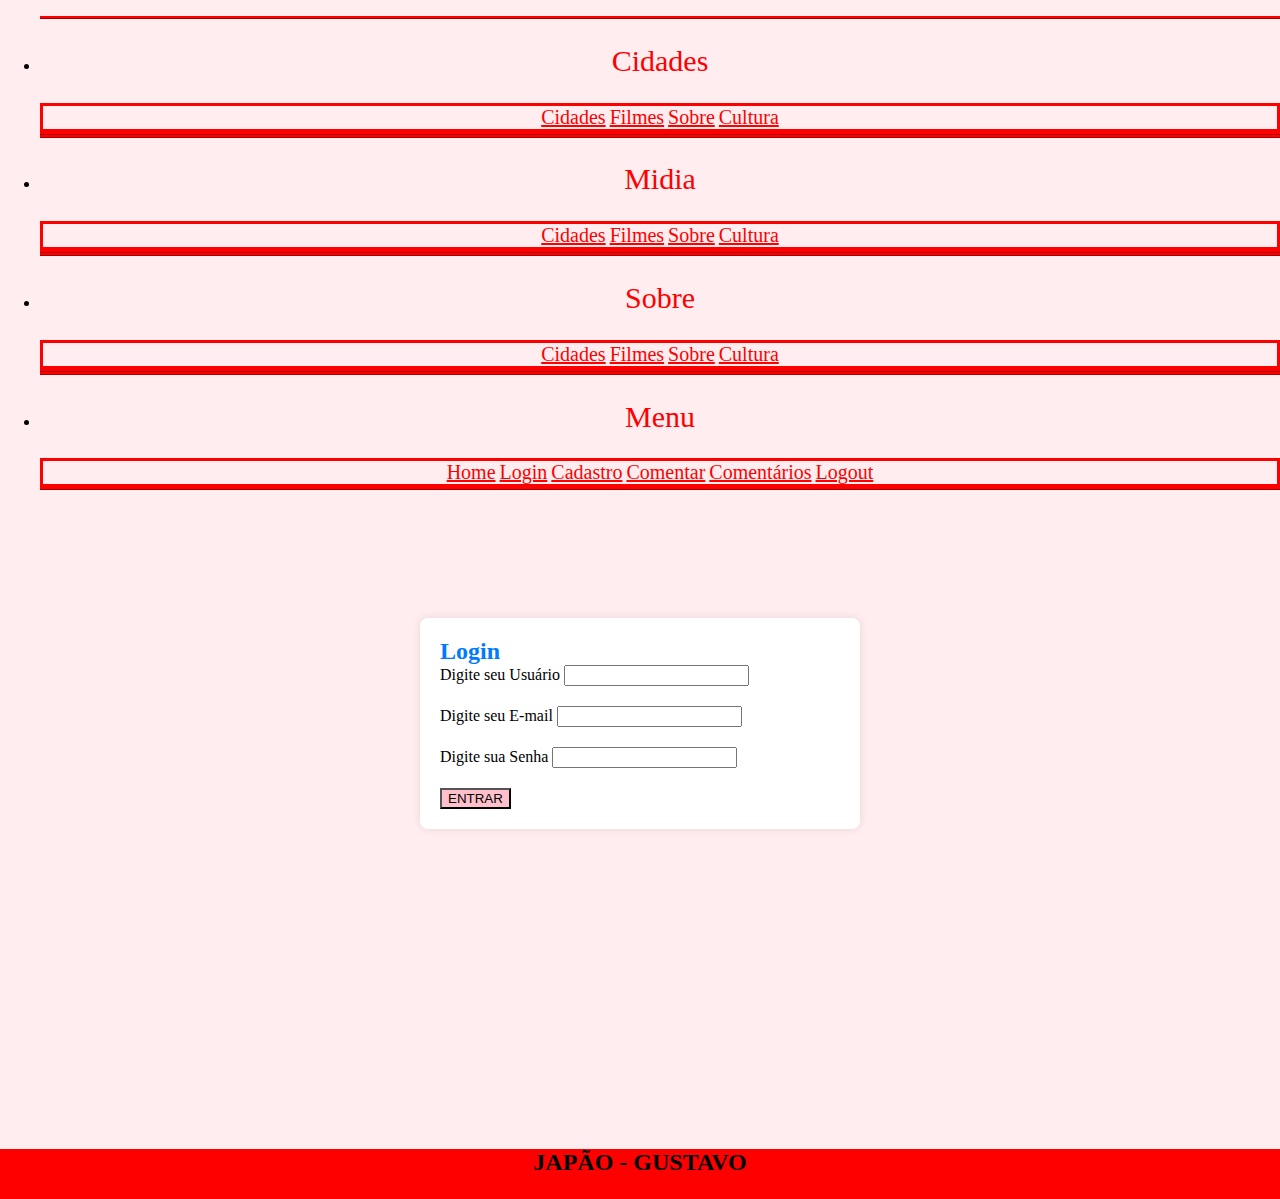
<file: login.html>
<!DOCTYPE html>
<html lang="pt-br">
<head>
    <meta charset="UTF-8">
    <meta name="viewport" content="width=device-width, initial-scale=1.0">
    <link rel="stylesheet" href="https://stackpath.bootstrapcdn.com/bootstrap/4.1.3/css/bootstrap.min.css" integrity="sha384-MCw98/SFnGE8fJT3GXwEOngsV7Zt27NXFoaoApmYm81iuXoPkFOJwJ8ERdknLPMO" crossorigin="anonymous">
    <link rel="stylesheet" href="japan.css">
    <link rel="stylesheet" href="form.css">

    <title>Japão index</title>
</head>
<body >
    
    <div class="container-fluid">
    <ul class=" row nav">
      <li class="colnav col-sm nav-link ">
        <div class="dropdown">
          <button class="btnav" type="button" id="dropdownMenuButton" data-toggle="dropdown" aria-haspopup="true" aria-expanded="false">
          Cidades 
          </button>
          <div class="dropdown-menu menudrop" aria-labelledby="dropdownMenuButton">
            <a class="dropdown-item dropitem" href="cidades.php">Cidades</a>
              <a class="dropdown-item dropitem" href="filmes.php">Filmes</a>
              <a class="dropdown-item dropitem" href="sobre.html">Sobre</a>
              <a class="dropdown-item dropitem" href="cultura.php">Cultura</a>
          </div>
        </div>
      </li>
        <li class="colnav col-sm nav-link ">
          <div class="dropdown">
            <button class="btnav " type="button" id="dropdownMenuButton" data-toggle="dropdown" aria-haspopup="true" aria-expanded="false">
            Midia
            </button>
            <div class="dropdown-menu menudrop " aria-labelledby="dropdownMenuButton">
              <a class="dropdown-item dropitem" href="cidades.php">Cidades</a>
              <a class="dropdown-item dropitem" href="filmes.php">Filmes</a>
              <a class="dropdown-item dropitem" href="sobre.html">Sobre</a>
              <a class="dropdown-item dropitem" href="cultura.php">Cultura</a>
            </div>
          </div>
        </li>
        <li class="colnav col-sm  nav-link">
          <div class="dropdown">
            <button class="btnav" type="button" id="dropdownMenuButton" data-toggle="dropdown" aria-haspopup="true" aria-expanded="false">
            Sobre
            </button>
            <div class="dropdown-menu menudrop" aria-labelledby="dropdownMenuButton">
              <a class="dropdown-item dropitem" href="cidades.php">Cidades</a>
              <a class="dropdown-item dropitem" href="filmes.php">Filmes</a>
              <a class="dropdown-item dropitem" href="sobre.html">Sobre</a>
              <a class="dropdown-item dropitem" href="cultura.php">Cultura</a>
            </div>
          </div>
        </li>
        <li class="colnav col-sm nav-link ">
          <div class="dropdown">
            <button class="btnav" type="button" id="dropdownMenuButton" data-toggle="dropdown" aria-haspopup="true" aria-expanded="false">
              Menu
              </button>
            <div class="dropdown-menu menudrop" aria-labelledby="dropdownMenuButton">
              <a class="dropdown-item dropitem" href="index.html">Home</a>
              <a class="dropdown-item dropitem" href="login.html">Login</a>
              <a class="dropdown-item dropitem" href="cadastrar.html">Cadastro</a>
              <a class="dropdown-item dropitem" href="comentarios.html">Comentar</a>
              <a class="dropdown-item dropitem" href="comentarios-listar.php">Comentários</a>
              <a class="dropdown-item dropitem" href="logout.php">Logout</a>
            </div>
          </div>
        </li>
      </ul>

      <div class="divlogin container-fluid">
        <div class="login-container">
            <h2 class="title text-center mb-4">Login</h2>
            <form action="login.php" method="post">
                <div class="form-group">
                    <label for="inputUsuario">Digite seu Usuário</label>
                    <input type="text" class="form-control" id="inputUsuario" name="usuario" required>
                </div>
                <div class="form-group">
                    <label for="inputEmail">Digite seu E-mail</label>
                    <input type="email" type="email" class="form-control" id="inputEmail" name="email" required>
                </div>
                <div class="form-group">
                    <label for="inputSenha">Digite sua Senha</label>
                    <input type="password" class="form-control" id="inputSenha" name="senha" required>
                </div>
                <button type="submit" class="btn btn-primary btn-block">ENTRAR</button>
            </form>
        </div>
    </div>
    </div>

 <footer>
    <h2 class="hfooter">JAPÃO - GUSTAVO</h2>
 </footer>

    <script src="https://code.jquery.com/jquery-3.3.1.slim.min.js" integrity="sha384-q8i/X+965DzO0rT7abK41JStQIAqVgRVzpbzo5smXKp4YfRvH+8abtTE1Pi6jizo" crossorigin="anonymous"></script>
    <script src="https://cdnjs.cloudflare.com/ajax/libs/popper.js/1.14.3/umd/popper.min.js" integrity="sha384-ZMP7rVo3mIykV+2+9J3UJ46jBk0WLaUAdn689aCwoqbBJiSnjAK/l8WvCWPIPm49" crossorigin="anonymous"></script>
    <script src="https://stackpath.bootstrapcdn.com/bootstrap/4.1.3/js/bootstrap.min.js" integrity="sha384-ChfqqxuZUCnJSK3+MXmPNIyE6ZbWh2IMqE241rYiqJxyMiZ6OW/JmZQ5stwEULTy" crossorigin="anonymous"></script>
    
</body>
</html>
</file>
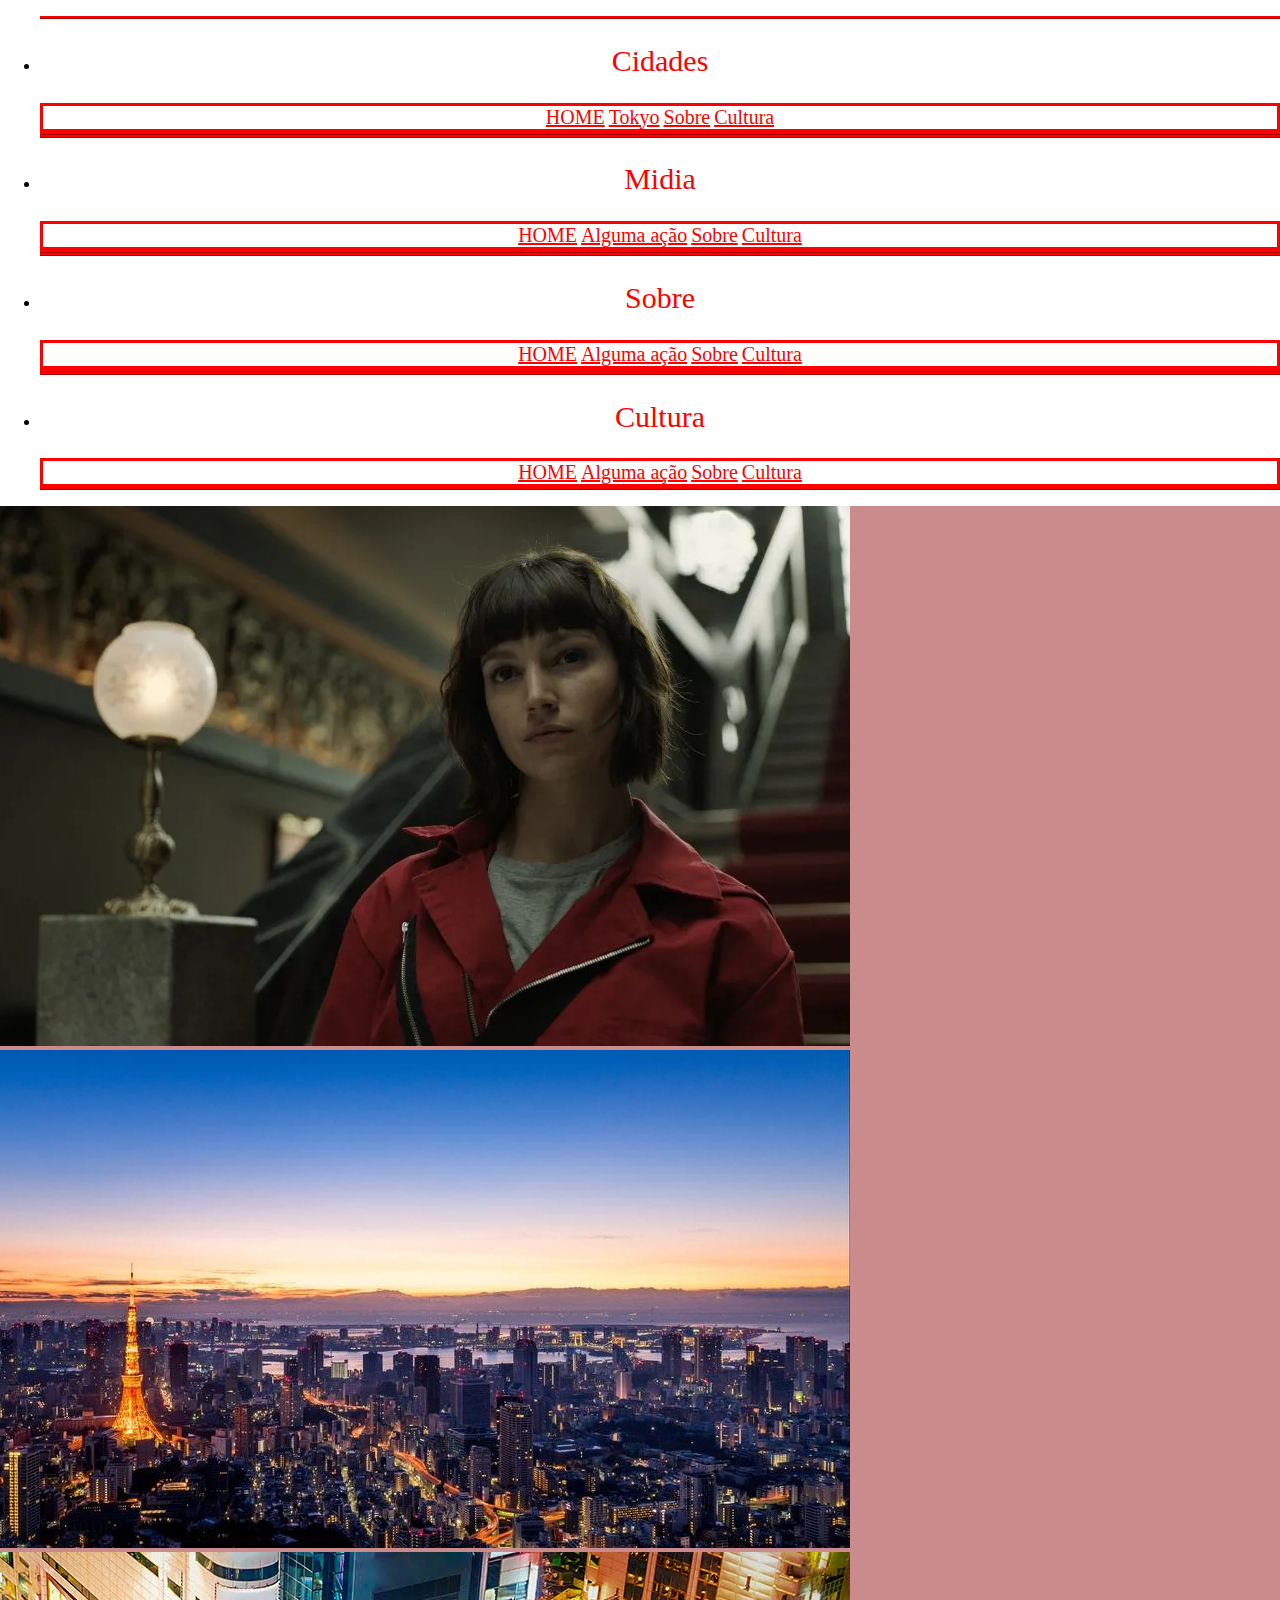
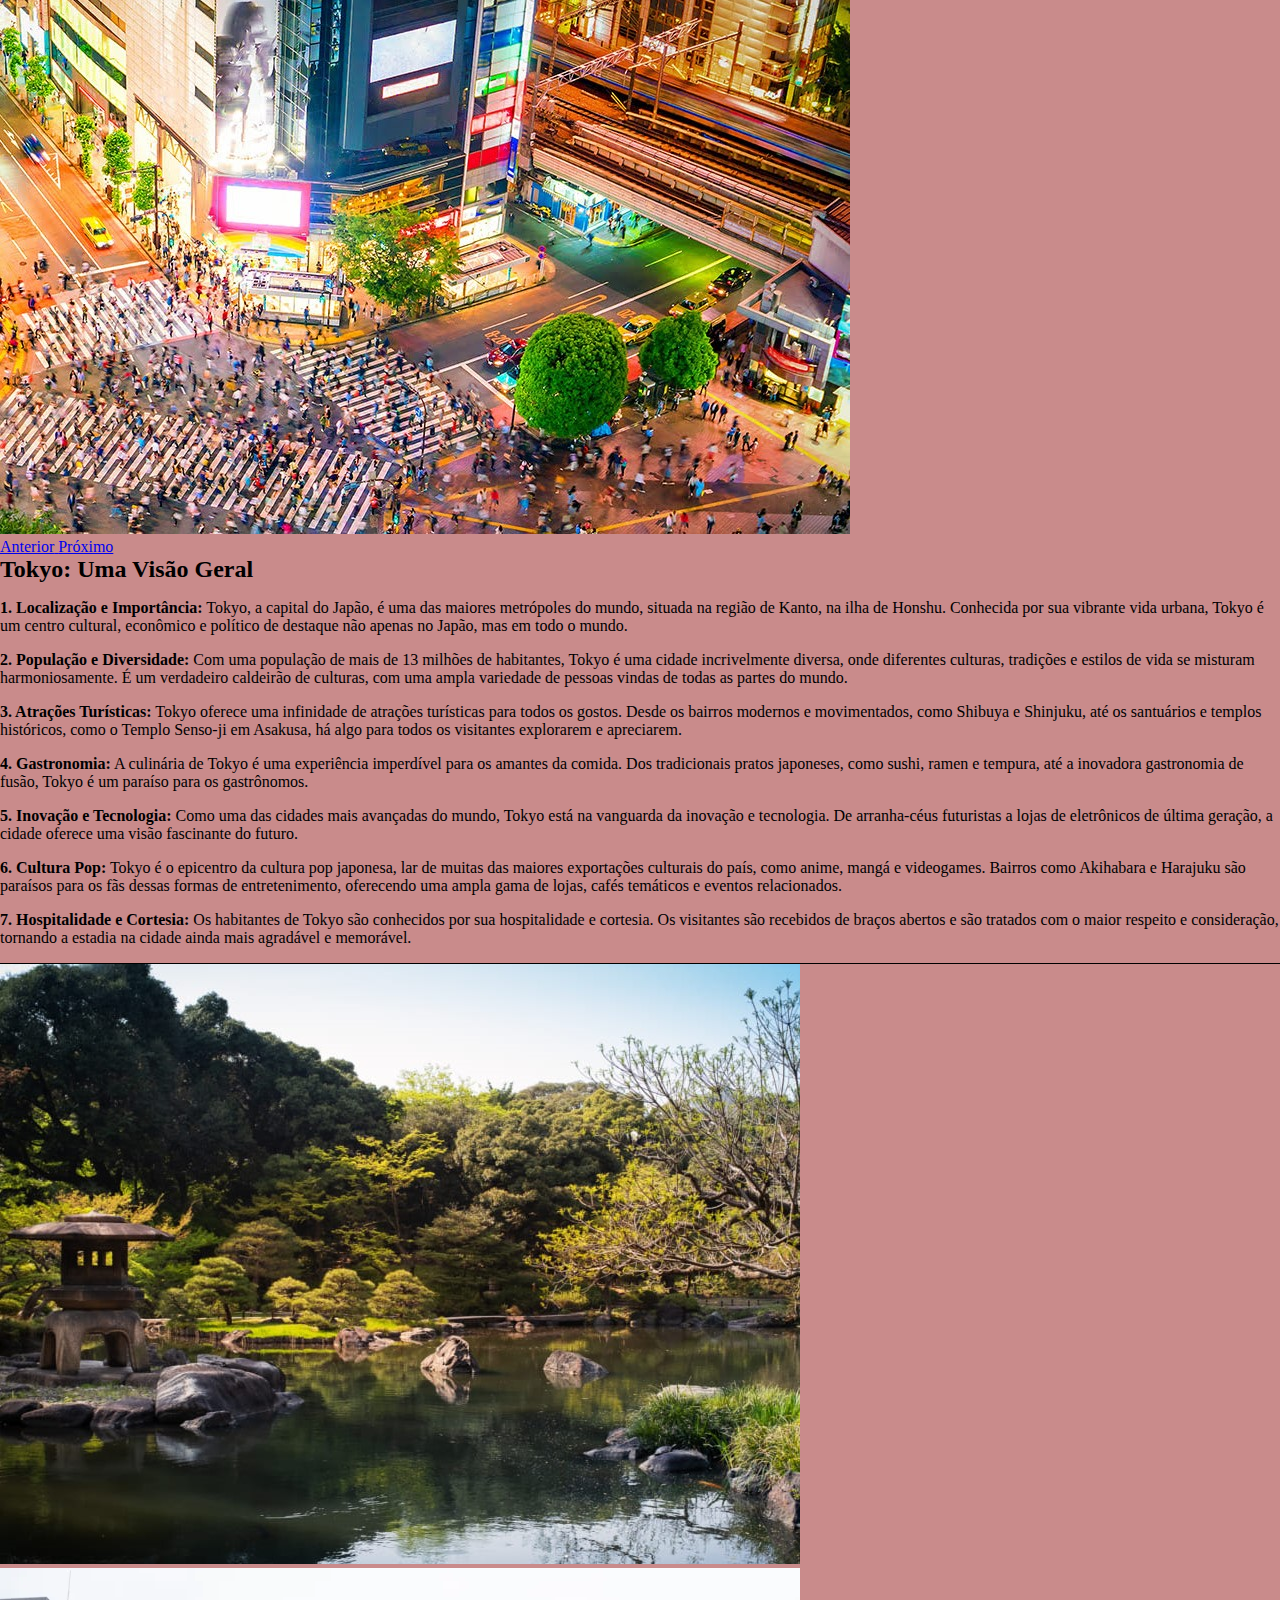
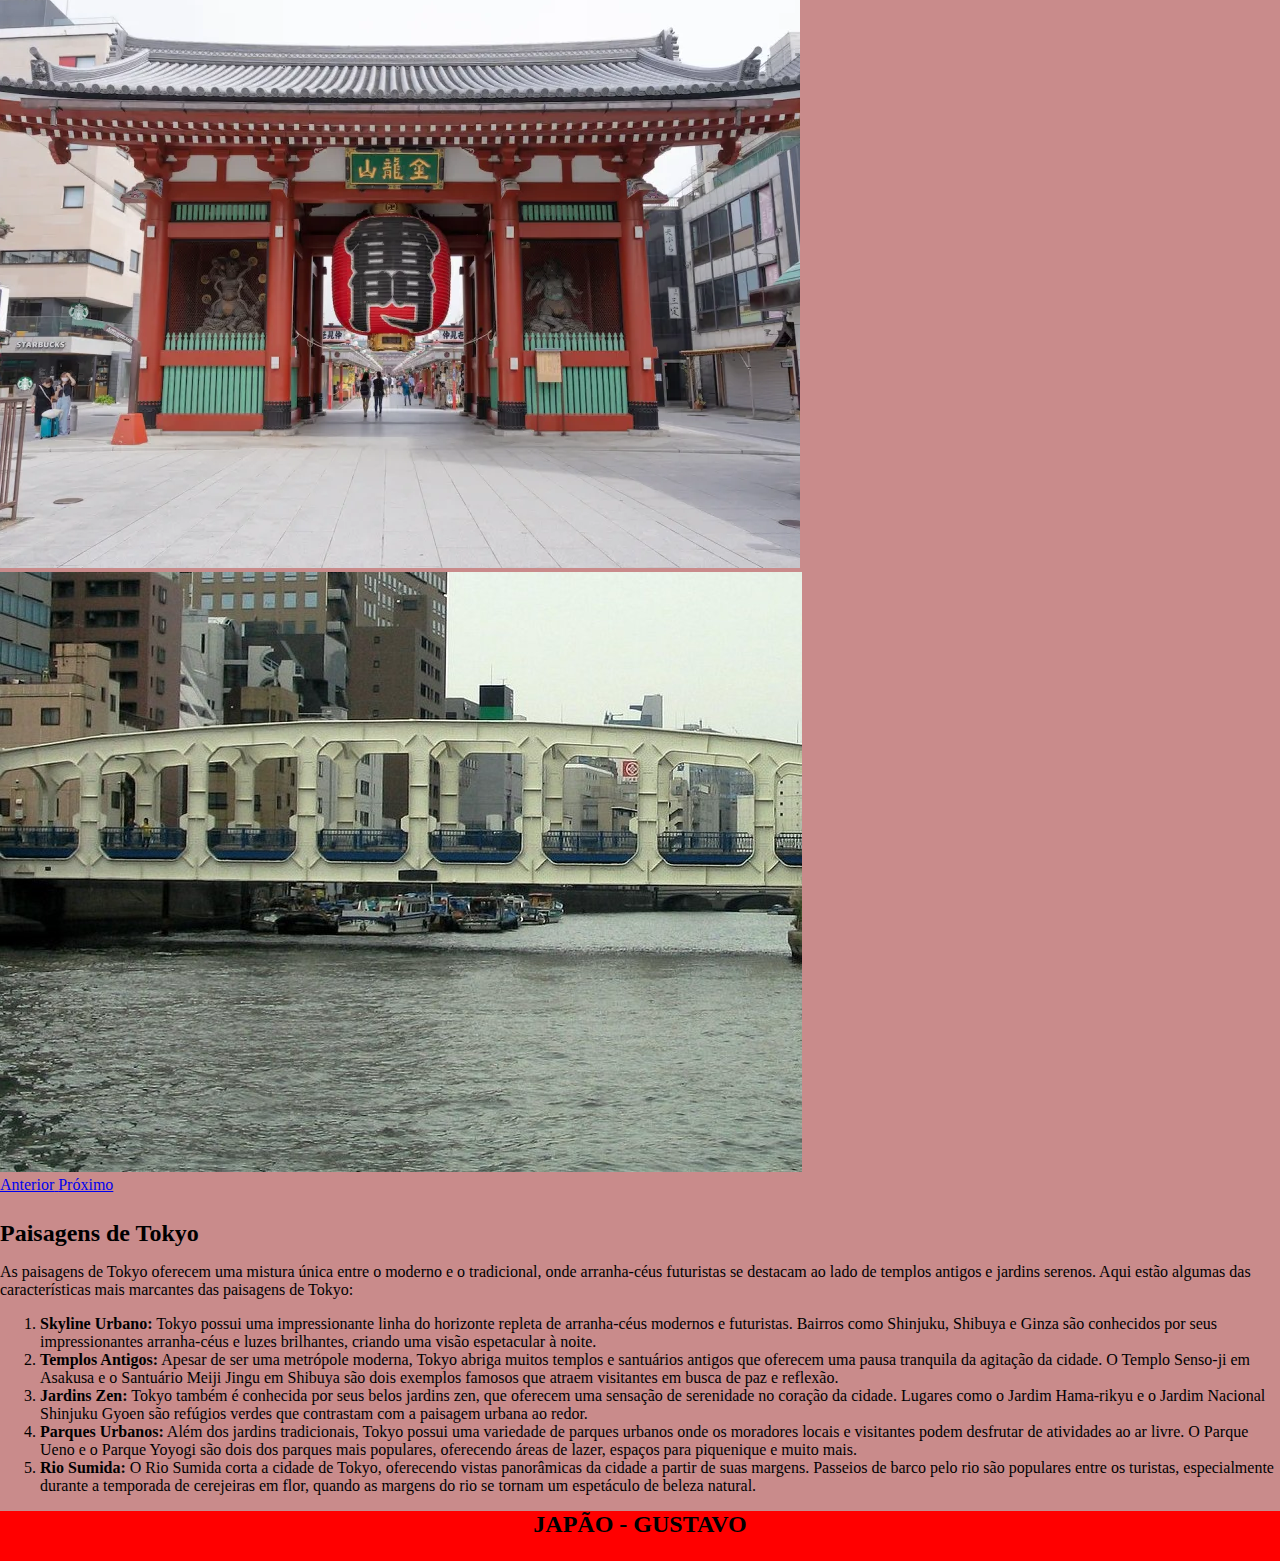
<file: city/tokyo.html>
<!DOCTYPE html>
<html lang="pt-br">
<head>
    <meta charset="UTF-8">
    <meta name="viewport" content="width=device-width, initial-scale=1.0">
    <link rel="stylesheet" href="https://stackpath.bootstrapcdn.com/bootstrap/4.1.3/css/bootstrap.min.css" integrity="sha384-MCw98/SFnGE8fJT3GXwEOngsV7Zt27NXFoaoApmYm81iuXoPkFOJwJ8ERdknLPMO" crossorigin="anonymous">
    <link rel="stylesheet" href="../japan.css">
    <link rel="stylesheet" href="paginasfilm.css">
    <title>Japão index</title>
</head>
<body >
    
    <div class="container-fluid">
    <ul class=" row nav">
      <li class="colnav col-sm nav-link ">
        <div class="dropdown">
          <button class="btnav" type="button" id="dropdownMenuButton" data-toggle="dropdown" aria-haspopup="true" aria-expanded="false">
          Cidades 
          </button>
          <div class="dropdown-menu menudrop" aria-labelledby="dropdownMenuButton">
            <a class="dropdown-item dropitem" href="../index.html">HOME</a>
            <a class="dropdown-item dropitem" href="#">Tokyo</a>
            <a class="dropdown-item dropitem" href="../sobre.html">Sobre</a>
            <a class="dropdown-item dropitem" href="../cultura.html">Cultura</a>
          </div>
        </div>
      </li>
        <li class="colnav col-sm nav-link ">
          <div class="dropdown">
            <button class="btnav " type="button" id="dropdownMenuButton" data-toggle="dropdown" aria-haspopup="true" aria-expanded="false">
            Midia
            </button>
            <div class="dropdown-menu menudrop " aria-labelledby="dropdownMenuButton">
                <a class="dropdown-item dropitem" href="../index.html">HOME</a>
              <a class="dropdown-item dropitem" href="#">Alguma ação</a>
              <a class="dropdown-item dropitem" href="../sobre.html">Sobre</a>
              <a class="dropdown-item dropitem" href="../cultura.html">Cultura</a>
            </div>
          </div>
        </li>
        <li class="colnav col-sm  nav-link">
          <div class="dropdown">
            <button class="btnav" type="button" id="dropdownMenuButton" data-toggle="dropdown" aria-haspopup="true" aria-expanded="false">
            Sobre
            </button>
            <div class="dropdown-menu menudrop" aria-labelledby="dropdownMenuButton">
                <a class="dropdown-item dropitem" href="index.html">HOME</a>
              <a class="dropdown-item dropitem" href="#">Alguma ação</a>
              <a class="dropdown-item dropitem" href="../sobre.html">Sobre</a>
              <a class="dropdown-item dropitem" href="../cultura.html">Cultura</a>
            </div>
          </div>
        </li>
        <li class="colnav col-sm nav-link ">
          <div class="dropdown">
            <button class="btnav" type="button" id="dropdownMenuButton" data-toggle="dropdown" aria-haspopup="true" aria-expanded="false">
            Cultura
            </button>
            <div class="dropdown-menu menudrop" aria-labelledby="dropdownMenuButton">
                <a class="dropdown-item dropitem" href="index.html">HOME</a>
              <a class="dropdown-item dropitem" href="#">Alguma ação</a>
              <a class="dropdown-item dropitem" href="../sobre.html">Sobre</a>
              <a class="dropdown-item dropitem" href="../cultura.html">Cultura</a>
            </div>
          </div>
        </li>
      </ul>
</div>

<div class="contcarousel container-fluid">
    <div class="row">
     
        <div class="col-sm">
            <div id="carouselExampleControls" class="carousel slide" data-ride="carousel">
                <div class="carousel-inner">
                    <div class="carousel-item active">
                        <img class="" src="imgcidades/tokyo.png" alt="Primeiro slide">
                    </div>
                    <div class="carousel-item">
                        <img class="" src="imgcidades/9ae1c4b2-city-21033-16374d0645f.jpg" alt="Segundo slide">
                    </div>
                    <div class="carousel-item">
                        <img class="" src="imgcidades/Tokyo-travel-tips_city-guides_Tokyo_Japan_people-at-shibuya-crossing.jpg" alt="Terceiro slide">
                    </div>
                </div>
                <a class="carousel-control-prev" href="#carouselExampleControls" role="button" data-slide="prev">
                    <span class="carousel-control-prev-icon" aria-hidden="true"></span>
                    <span class="sr-only">Anterior</span>
                </a>
                <a class="carousel-control-next" href="#carouselExampleControls" role="button" data-slide="next">
                    <span class="carousel-control-next-icon" aria-hidden="true"></span>
                    <span class="sr-only">Próximo</span>
                </a>
            </div>
        </div>
        
        <div class="col-sm texto">
            <h2>Tokyo: Uma Visão Geral</h2>
            <p><strong>1. Localização e Importância:</strong> Tokyo, a capital do Japão, é uma das maiores metrópoles do mundo, situada na região de Kanto, na ilha de Honshu. Conhecida por sua vibrante vida urbana, Tokyo é um centro cultural, econômico e político de destaque não apenas no Japão, mas em todo o mundo.</p>
        
            <p><strong>2. População e Diversidade:</strong> Com uma população de mais de 13 milhões de habitantes, Tokyo é uma cidade incrivelmente diversa, onde diferentes culturas, tradições e estilos de vida se misturam harmoniosamente. É um verdadeiro caldeirão de culturas, com uma ampla variedade de pessoas vindas de todas as partes do mundo.</p>
        
            <p><strong>3. Atrações Turísticas:</strong> Tokyo oferece uma infinidade de atrações turísticas para todos os gostos. Desde os bairros modernos e movimentados, como Shibuya e Shinjuku, até os santuários e templos históricos, como o Templo Senso-ji em Asakusa, há algo para todos os visitantes explorarem e apreciarem.</p>
        
            <p><strong>4. Gastronomia:</strong> A culinária de Tokyo é uma experiência imperdível para os amantes da comida. Dos tradicionais pratos japoneses, como sushi, ramen e tempura, até a inovadora gastronomia de fusão, Tokyo é um paraíso para os gastrônomos.</p>
        
            <p><strong>5. Inovação e Tecnologia:</strong> Como uma das cidades mais avançadas do mundo, Tokyo está na vanguarda da inovação e tecnologia. De arranha-céus futuristas a lojas de eletrônicos de última geração, a cidade oferece uma visão fascinante do futuro.</p>
        
            <p><strong>6. Cultura Pop:</strong> Tokyo é o epicentro da cultura pop japonesa, lar de muitas das maiores exportações culturais do país, como anime, mangá e videogames. Bairros como Akihabara e Harajuku são paraísos para os fãs dessas formas de entretenimento, oferecendo uma ampla gama de lojas, cafés temáticos e eventos relacionados.</p>
        
            <p><strong>7. Hospitalidade e Cortesia:</strong> Os habitantes de Tokyo são conhecidos por sua hospitalidade e cortesia. Os visitantes são recebidos de braços abertos e são tratados com o maior respeito e consideração, tornando a estadia na cidade ainda mais agradável e memorável.</p>
        </div>
        </div>
    </div>
</div>

<div class="contcarouseldois container-fluid">
    <div class="row">
    
        <div class="col-sm">
            <div id="carouselExampleControls" class="carousel slide" data-ride="carousel">
                <div class="carousel-inner">
                    <div class="carousel-item active">
                        <img class="" src="imgcidades/jardin-japonais-tokyo-9191-1024x683.jpg" alt="Primeiro slide">
                    </div>
                    <div class="carousel-item">
                        <img class="" src="imgcidades/templo.png" alt="Segundo slide">
                    </div>
                    <div class="carousel-item">
                        <img class="" src="imgcidades/sumida-river.jpg" alt="Terceiro slide">
                    </div>
                </div>
                <a class="carousel-control-prev" href="#carouselExampleControls" role="button" data-slide="prev">
                    <span class="carousel-control-prev-icon" aria-hidden="true"></span>
                    <span class="sr-only">Anterior</span>
                </a>
                <a class="carousel-control-next" href="#carouselExampleControls" role="button" data-slide="next">
                    <span class="carousel-control-next-icon" aria-hidden="true"></span>
                    <span class="sr-only">Próximo</span>
                </a>
            </div>
        </div>
        
       
        <div class="col-sm textodois ">
            <h2>Paisagens de Tokyo</h2>
            <p>As paisagens de Tokyo oferecem uma mistura única entre o moderno e o tradicional, onde arranha-céus futuristas se destacam ao lado de templos antigos e jardins serenos. Aqui estão algumas das características mais marcantes das paisagens de Tokyo:</p>
        
            <ol>
                <li><strong>Skyline Urbano:</strong> Tokyo possui uma impressionante linha do horizonte repleta de arranha-céus modernos e futuristas. Bairros como Shinjuku, Shibuya e Ginza são conhecidos por seus impressionantes arranha-céus e luzes brilhantes, criando uma visão espetacular à noite.</li>
                <li><strong>Templos Antigos:</strong> Apesar de ser uma metrópole moderna, Tokyo abriga muitos templos e santuários antigos que oferecem uma pausa tranquila da agitação da cidade. O Templo Senso-ji em Asakusa e o Santuário Meiji Jingu em Shibuya são dois exemplos famosos que atraem visitantes em busca de paz e reflexão.</li>
                <li><strong>Jardins Zen:</strong> Tokyo também é conhecida por seus belos jardins zen, que oferecem uma sensação de serenidade no coração da cidade. Lugares como o Jardim Hama-rikyu e o Jardim Nacional Shinjuku Gyoen são refúgios verdes que contrastam com a paisagem urbana ao redor.</li>
                <li><strong>Parques Urbanos:</strong> Além dos jardins tradicionais, Tokyo possui uma variedade de parques urbanos onde os moradores locais e visitantes podem desfrutar de atividades ao ar livre. O Parque Ueno e o Parque Yoyogi são dois dos parques mais populares, oferecendo áreas de lazer, espaços para piquenique e muito mais.</li>
                <li><strong>Rio Sumida:</strong> O Rio Sumida corta a cidade de Tokyo, oferecendo vistas panorâmicas da cidade a partir de suas margens. Passeios de barco pelo rio são populares entre os turistas, especialmente durante a temporada de cerejeiras em flor, quando as margens do rio se tornam um espetáculo de beleza natural.</li>
            </ol>
        
        </div>
        </div>
    </div>
</div>

<footer>
    <h2 class="hfooterciti">JAPÃO - GUSTAVO</h2>
 </footer>


    <script src="https://code.jquery.com/jquery-3.3.1.slim.min.js" integrity="sha384-q8i/X+965DzO0rT7abK41JStQIAqVgRVzpbzo5smXKp4YfRvH+8abtTE1Pi6jizo" crossorigin="anonymous"></script>
    <script src="https://cdnjs.cloudflare.com/ajax/libs/popper.js/1.14.3/umd/popper.min.js" integrity="sha384-ZMP7rVo3mIykV+2+9J3UJ46jBk0WLaUAdn689aCwoqbBJiSnjAK/l8WvCWPIPm49" crossorigin="anonymous"></script>
    <script src="https://stackpath.bootstrapcdn.com/bootstrap/4.1.3/js/bootstrap.min.js" integrity="sha384-ChfqqxuZUCnJSK3+MXmPNIyE6ZbWh2IMqE241rYiqJxyMiZ6OW/JmZQ5stwEULTy" crossorigin="anonymous"></script>

    
</body>
</html>
</file>
<file: japan.css>
body,html{
    margin: 0;
    min-height: 100vh;
    box-sizing: border-box;
    padding: 0 !important;
}
h2{
    margin: 0;
}
footer{
    margin: 0;
}
.btnav{                                                                  /*///////////////////Nav////////////////////*/
    all: initial;
    color: red;
    font-size: 30px;
    outline: none !important;
    cursor: pointer;
    margin: 2%;
    user-select: none;
}

.colnav {  
    text-align: center;
    border-style: ridge;
    border-color: red;
    border-left: none;
    border-right: none;
}

.menudrop{
    border: 3px solid red;
}

.dropitem{
    color: red;
    font-size: 20px;
    text-align: center;
}
.dropitem:hover{
    color: white;
    background-color: red;
}

.panos {                                                                  /*//////////////////Body////////////////////*/
    margin: 10px;
    height: auto; 
    border-style: ridge;
    border: none;
    border-radius: 100px;
    overflow: hidden; 
    padding: 20px;
    cursor: pointer;
}

.pan1 {
    background-image: url("imgpanos/shibuya.jpg");
    background-repeat: no-repeat;
    background-size: cover;
}

.pan2 {
    background-image: url(imgpanos/filmpano.jpg);
    background-repeat: no-repeat;
    background-size: cover;
}
.pan3{
    background-image: url(imgpanos/sobre.jpg);
    background-repeat: no-repeat;
    background-size: cover;
}
.pan4{
    background-image: url(imgpanos/sakura.jpg) ;
    background-repeat: no-repeat;
    background-size: cover;
}

.vertical-text {
    writing-mode: vertical-rl;
    text-orientation: upright;
    font-size: 10vh;
    margin: 0;
    padding: 0;
    color: red;
    text-align: center;
    font-weight: bold;
    font-family: 'Yu Gothic', sans-serif;
    line-height: 20vh;
    user-select: none;
}
.vertical-text:hover{
    color: red;
    text-decoration: none;
}

.hfooter{ 
    position: relative;
    margin-top: 10%;
    background-color: red;
    text-align: center;
    height: 50px; 
    
}

.footpainel{
    margin-top: 50%;
}


@keyframes unfold {                                                       /*/////////////////Animaçoes/////////////////*/
    0% {
        height: 0; 
    }
    100% {
        height: 87vh; 
    }
}

.panos {
    animation: unfold 2s ease-out forwards;
    opacity: 95%; 
}

.panos:hover {
    transform: scale(1.02);
    box-shadow: 0 0 50px rgba(0, 0, 0, 0.5);
    opacity: 100%;
}


@media screen and (max-width: 676px) {
    .colnav {
        border-top: none;
        border-right-style: groove;
        border-left-style: groove;
        border-color: red;
        
    }

.menudrop{
    width: 100vw;
    transform: translateX(-15px);
    
}
    
}
</file>
<file: form.css>
body{
    background-color: rgb(255, 237, 240);

}

.login-container {
    background-color: #fff; /* Fundo branco */
    padding: 20px;
    border-radius: 8px; /* Cantos arredondados */
    box-shadow: 0 0 10px rgba(0, 0, 0, 0.1); /* Sombra suave */
    max-width: 400px;
    width: 100%;
}

.login-container h2 {
    color: #007bff; /* Cor azul para o título */
}

.form-group {
    margin-bottom: 20px; /* Espaçamento entre os campos */
}

.form-control {
     
}

.btn-primary {
    background-color:pink; /* Cor de fundo do botão */
    border-color: black;
    color: black; /* Cor da borda do botão */
}

.btn-primary:hover {
    background-color: #0056b3; /* Cor de fundo do botão ao passar o mouse */
    border-color: #0056b3; /* Cor da borda do botão ao passar o mouse */
}


.divlogin{
    margin-top: 10%;
    display: flex;
    justify-content: center;
}
.hfooter{
    margin-top: 25%;
}

.comentarios{
    background-color: white;
    border-color: black;
    border-radius: 10px;
    height: auto;
    width: 30%;
}

.title{
    color: blue;
}
</file>
<file: cidades.css>
.contcard{
    margin-top: 3%;
}

.imagcard{
    width: 100%;
    height: 35vh;
}
.card{

    margin-top: 10%;
}
.botaum{
    background-color: black;
    color: white;
    width: 100%;
    font-size: 100%;
    opacity: 95%;
}

.botaum:hover{
    background-color: red;
    opacity: 100%;
    
    

}
</file>
<file: city/paginasfilm.css>
.texto {
    height: 35%;
    overflow: auto; 
}
.textodois {
    margin-top: 2%;
    height: 35%;
    overflow: auto; 
}

.carousel {
    height: 35%;
}

.carousel-item {
    max-height: 100%; 
    max-width: auto;
}

.linhafotos{
    margin-top: 1%;
    
}

.contcarousel{

    background-color: rgb(201, 139, 139);
    height: 100%;
 
}
.contcarouseldois{

    height: 100%;
    background-color: rgb(201, 139, 139);
    border-top: 1px solid black;
 
}

.hfooterciti{
        background-color: red;
        text-align: center;
        height: 50px; 
        
    
}

@media screen and (min-width: 1500px) {
    .texto {
  
    }
  }
</file>
